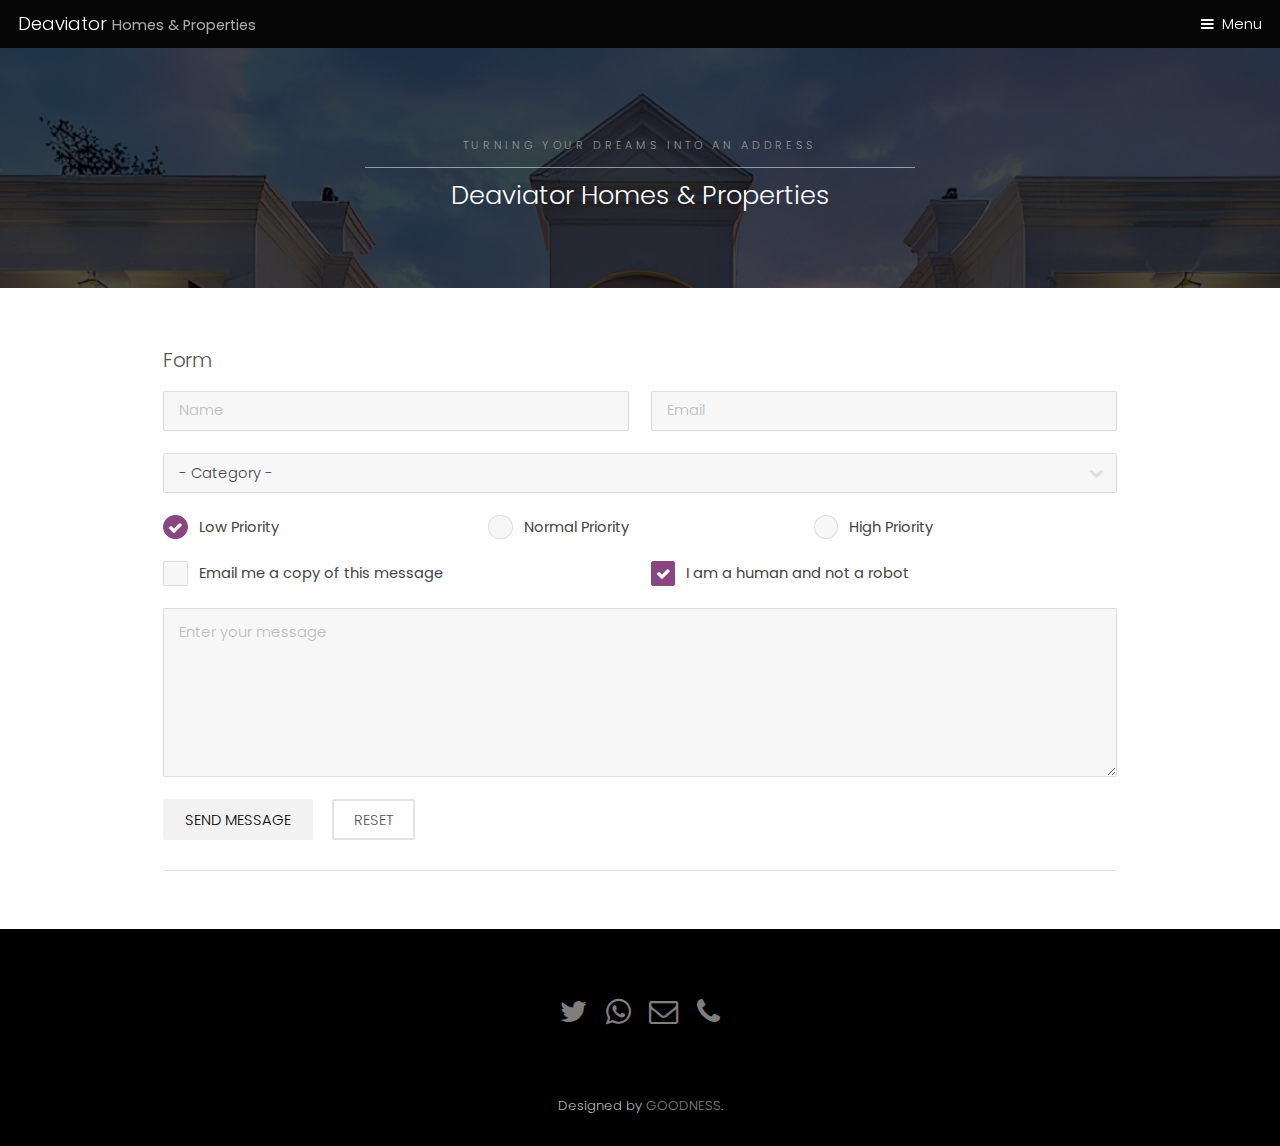
<file: deaviator/elements.html>
<!DOCTYPE HTML>
<html>
	<head>
		<title>Deaviator Homes & Properties</title>
		<meta charset="utf-8" />
		<meta name="viewport" content="width=device-width, initial-scale=1" />
		<link rel="stylesheet" href="assets/css/main.css" />
		<link rel="shortcut icon" href="images/deaviators logo-modified.png" type="image/x-icon">
	</head>
	<body class="subpage">

		<!-- Header -->
			<header id="header">
				<div class="logo"><a href="index.html">Deaviator <span>Homes & Properties</span></a></div>
				<a href="#menu">Menu</a>
			</header>

		<!-- Nav -->
			<nav id="menu">
				<ul class="links">
					<li><a href="index.html">Home</a></li>
					<li><a href="generic.html">About Me</a></li>
					<li><a href="elements.html">Contact Me</a></li>
				</ul>
			</nav>

		<!-- One -->
			<section id="One" class="wrapper style3">
				<div class="inner">
					<header class="align-center">
						<p>turning your dreams into an address</p>
						<h2>Deaviator Homes & Properties</h2>
					</header>
				</div>
			</section>

		<!-- Main -->
			<div id="main" class="container">
							<!-- Form -->
								<h3>Form</h3>

								<form method="post" action="mailto:shamsavioniks@gmail.com">
									<div class="row uniform">
										<div class="6u 12u$(xsmall)">
											<input type="text" name="name" id="name" value="" placeholder="Name" />
										</div>
										<div class="6u$ 12u$(xsmall)">
											<input type="email" name="email" id="email" value="" placeholder="Email" />
										</div>
										<!-- Break -->
										<div class="12u$">
											<div class="select-wrapper">
												<select name="category" id="category">
													<option value="">- Category -</option>
													<option value="1">Manufacturing</option>
													<option value="1">Shipping</option>
													<option value="1">Administration</option>
													<option value="1">Human Resources</option>
												</select>
											</div>
										</div>
										<!-- Break -->
										<div class="4u 12u$(small)">
											<input type="radio" id="priority-low" name="priority" checked>
											<label for="priority-low">Low Priority</label>
										</div>
										<div class="4u 12u$(small)">
											<input type="radio" id="priority-normal" name="priority">
											<label for="priority-normal">Normal Priority</label>
										</div>
										<div class="4u$ 12u$(small)">
											<input type="radio" id="priority-high" name="priority">
											<label for="priority-high">High Priority</label>
										</div>
										<!-- Break -->
										<div class="6u 12u$(small)">
											<input type="checkbox" id="copy" name="copy">
											<label for="copy">Email me a copy of this message</label>
										</div>
										<div class="6u$ 12u$(small)">
											<input type="checkbox" id="human" name="human" checked>
											<label for="human">I am a human and not a robot</label>
										</div>
										<!-- Break -->
										<div class="12u$">
											<textarea name="message" id="message" placeholder="Enter your message" rows="6"></textarea>
										</div>
										<!-- Break -->
										<div class="12u$">
											<ul class="actions">
												<li><input type="submit" value="Send Message" /></li>
												<li><input type="reset" value="Reset" class="alt" /></li>
											</ul>
										</div>
									</div>
								</form>

								<hr />
						</div>
					</div>

			</div>

		<!-- Footer -->
			<footer id="footer">
				<div class="container">
					<ul class="icons">
						<li><a href="https://twitter.com/YShamsidee29644" class="icon fa-twitter"><span class="label">Twitter</span></a></li>
						<li><a href="https://wa.me/message/6EQKJNTXZ3FTF1" class="icon fa-whatsapp"><span class="label">WhatsApp</a></li>
						<li><a href="mailto:shamsavioniks@gmail.com" class="icon fa-envelope-o"><span class="label">Email</span></a></li>
						<li><a href="tel:+2348110640358" class="icon fa-phone"><span class="label">Phone</span></a></li>
					</ul>
				</div>
			</footer>

		<div class="copyright">
			Designed by <a href="mailto:goodnessjohn1412@gmail.com">GOODNESS</a>.
		</div>

		<!-- Scripts -->
			<script src="assets/js/jquery.min.js"></script>
			<script src="assets/js/jquery.scrollex.min.js"></script>
			<script src="assets/js/skel.min.js"></script>
			<script src="assets/js/util.js"></script>
			<script src="assets/js/main.js"></script>

	</body>
</html>
</file>
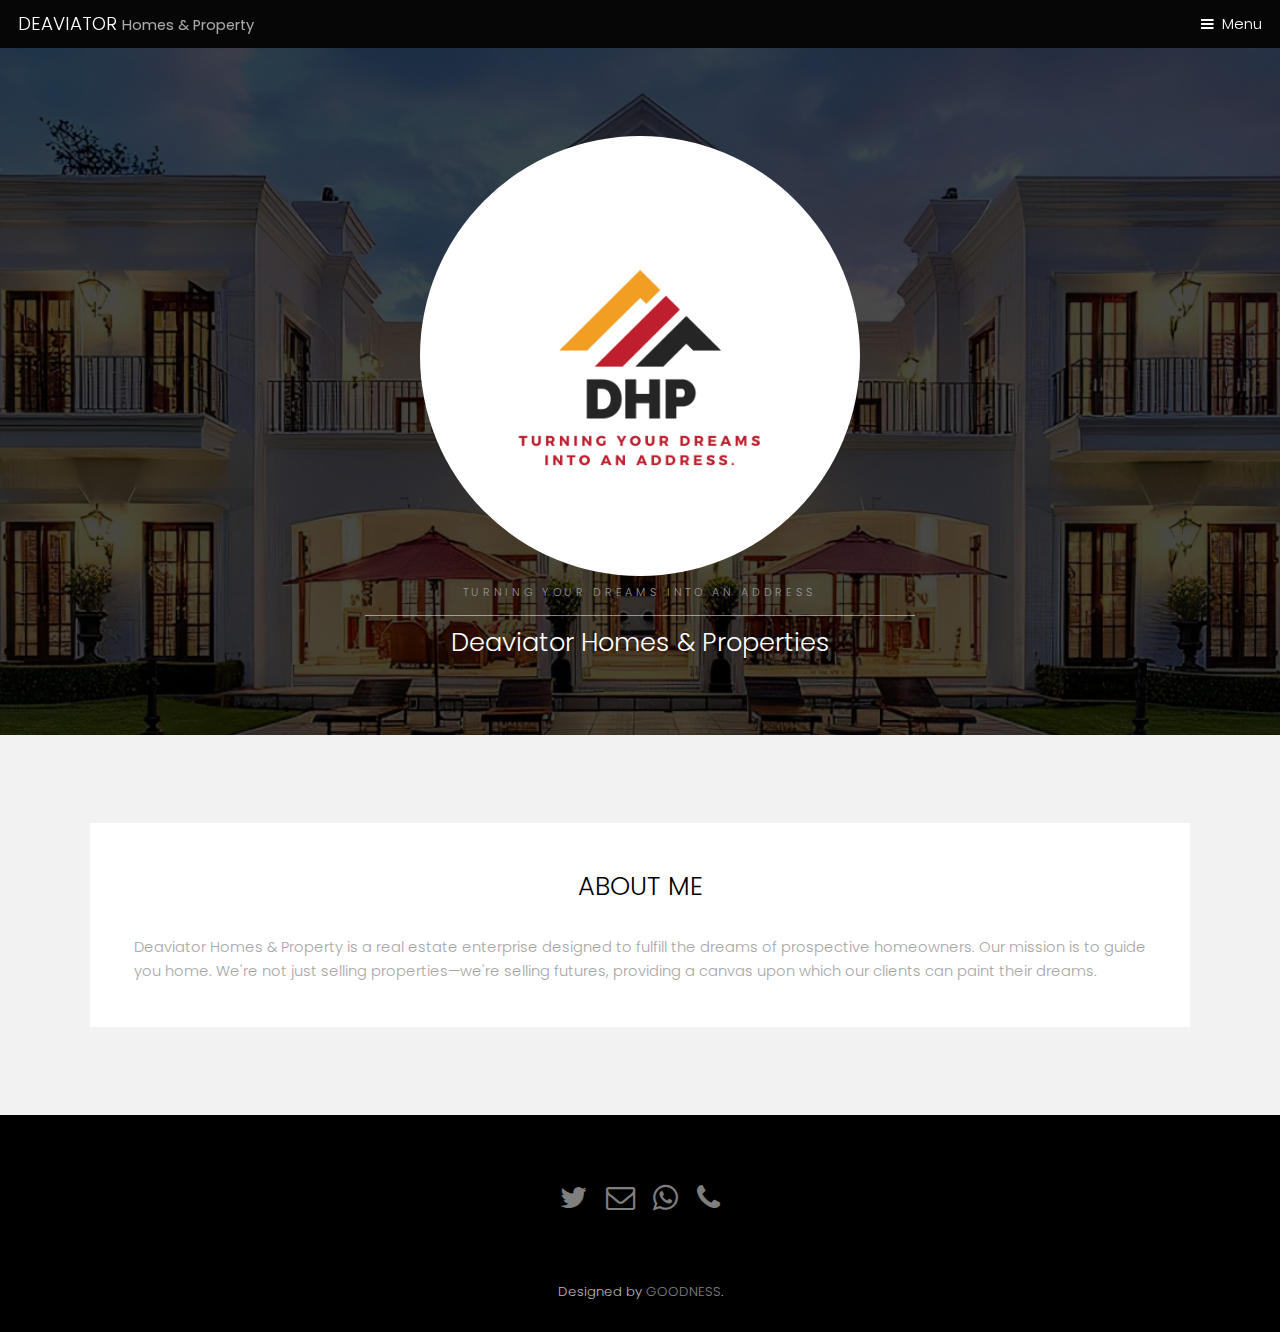
<file: deaviator/generic.html>
<!DOCTYPE HTML>
<html>
	<head>
		<title>Deaviator Homes & Properties</title>
		<meta charset="utf-8" />
		<meta name="viewport" content="width=device-width, initial-scale=1" />
		<link rel="stylesheet" href="assets/css/main.css" />
		<link rel="shortcut icon" href="images/deaviators logo-modified.png" type="image/x-icon">
	</head>
	<body class="subpage">

		<!-- Header -->
			<header id="header">
				<div class="logo"><a href="index.html">DEAVIATOR <span>Homes & Property</span></a></div>
				<a href="#menu">Menu</a>
			</header>

		<!-- Nav -->
			<nav id="menu">
				<ul class="links">
					<li><a href="index.html">Home</a></li>
					<li><a href="generic.html">About Me</a></li>
				    <li><a href="elements.html">Contact Me</a></li>
				</ul>
			</nav>

		<!-- One -->
			<section id="One" class="wrapper style3">
				<div class="inner">
					<header class="align-center">
						<img src="images/deaviators logo.png" style="width: 40%; border-radius: 50%;" alt="">
						<p>Turning your dreams into an address</p>
						<h2>Deaviator Homes & Properties</h2>
					</header>
				</div>
			</section>

		<!-- Two -->
			<section id="two" class="wrapper style2">
				<div class="inner">
					<div class="box">
						<div class="content">
							<header class="align-center">
							
								<h2>ABOUT ME</h2>
							</header>
							<p>Deaviator Homes & Property is a real estate enterprise designed to fulfill the dreams of prospective homeowners. Our mission is to guide you home. We're not just selling properties—we're selling futures, providing a canvas upon which our clients can paint their dreams.</p>
						</div>
					</div>
				</div>
			</section>

		<!-- Footer -->
			<footer id="footer">
				<div class="container">
					<ul class="icons">
						<li><a href="https://twitter.com/YShamsidee29644" class="icon fa-twitter"><span class="label">Twitter</span></a></li>
						<li><a href="mailto:shamsavioniks@gmail.com" class="icon fa-envelope-o"><span class="label">Email</span></a></li>
						<li><a href="https://wa.me/message/6EQKJNTXZ3FTF1" class="icon fa-whatsapp"><span class="label">WhatsApp</span></a></li>
					<li><a href="tel:+2348110640358" class="icon fa-phone"><span class="label">Phone</span></a></li>
					</ul>
				</div>
			</footer>

		<div class="copyright">
			Designed by <a href="mailto:goodnessjohn1412@gmail.com">GOODNESS</a>.
		</div>

		<!-- Scripts -->
			<script src="assets/js/jquery.min.js"></script>
			<script src="assets/js/jquery.scrollex.min.js"></script>
			<script src="assets/js/skel.min.js"></script>
			<script src="assets/js/util.js"></script>
			<script src="assets/js/main.js"></script>

	</body>
</html>
</file>
<file: deaviator/assets/css/main.css>
@charset "UTF-8";
@import url(font-awesome.min.css);
@import url("https://fonts.googleapis.com/css?family=Poppins:300,400,500,600,700");

/* Reset */

	html, body, div, span, applet, object, iframe, h1, h2, h3, h4, h5, h6, p, blockquote, pre, a, abbr, acronym, address, big, cite, code, del, dfn, em, img, ins, kbd, q, s, samp, small, strike, strong, sub, sup, tt, var, b, u, i, center, dl, dt, dd, ol, ul, li, fieldset, form, label, legend, table, caption, tbody, tfoot, thead, tr, th, td, article, aside, canvas, details, embed, figure, figcaption, footer, header, hgroup, menu, nav, output, ruby, section, summary, time, mark, audio, video {
		margin: 0;
		padding: 0;
		border: 0;
		font-size: 100%;
		font: inherit;
		vertical-align: baseline;
	}

	article, aside, details, figcaption, figure, footer, header, hgroup, menu, nav, section {
		display: block;
	}

	body {
		line-height: 1;
	}

	ol, ul {
		list-style: none;
	}

	blockquote, q {
		quotes: none;
	}

	blockquote:before, blockquote:after, q:before, q:after {
		content: '';
		content: none;
	}

	table {
		border-collapse: collapse;
		border-spacing: 0;
	}

	body {
		-webkit-text-size-adjust: none;
	}

/* Box Model */

	*, *:before, *:after {
		-moz-box-sizing: border-box;
		-webkit-box-sizing: border-box;
		box-sizing: border-box;
	}

/* Containers */

	.container {
		margin-left: auto;
		margin-right: auto;
	}

	.container.\31 25\25 {
		width: 100%;
		max-width: 100rem;
		min-width: 80rem;
	}

	.container.\37 5\25 {
		width: 60rem;
	}

	.container.\35 0\25 {
		width: 40rem;
	}

	.container.\32 5\25 {
		width: 20rem;
	}

	.container {
		width: 80rem;
	}

	@media screen and (max-width: 1680px) {

		.container.\31 25\25 {
			width: 100%;
			max-width: 100rem;
			min-width: 80rem;
		}

		.container.\37 5\25 {
			width: 60rem;
		}

		.container.\35 0\25 {
			width: 40rem;
		}

		.container.\32 5\25 {
			width: 20rem;
		}

		.container {
			width: 80rem;
		}

	}

	@media screen and (max-width: 1280px) {

		.container.\31 25\25 {
			width: 100%;
			max-width: 81.25rem;
			min-width: 65rem;
		}

		.container.\37 5\25 {
			width: 48.75rem;
		}

		.container.\35 0\25 {
			width: 32.5rem;
		}

		.container.\32 5\25 {
			width: 16.25rem;
		}

		.container {
			width: 65rem;
		}

	}

	@media screen and (max-width: 980px) {

		.container.\31 25\25 {
			width: 100%;
			max-width: 112.5%;
			min-width: 90%;
		}

		.container.\37 5\25 {
			width: 67.5%;
		}

		.container.\35 0\25 {
			width: 45%;
		}

		.container.\32 5\25 {
			width: 22.5%;
		}

		.container {
			width: 90%;
		}

	}

	@media screen and (max-width: 736px) {

		.container.\31 25\25 {
			width: 100%;
			max-width: 112.5%;
			min-width: 90%;
		}

		.container.\37 5\25 {
			width: 67.5%;
		}

		.container.\35 0\25 {
			width: 45%;
		}

		.container.\32 5\25 {
			width: 22.5%;
		}

		.container {
			width: 90% !important;
		}

	}

	@media screen and (max-width: 480px) {

		.container.\31 25\25 {
			width: 100%;
			max-width: 112.5%;
			min-width: 90%;
		}

		.container.\37 5\25 {
			width: 67.5%;
		}

		.container.\35 0\25 {
			width: 45%;
		}

		.container.\32 5\25 {
			width: 22.5%;
		}

		.container {
			width: 90% !important;
		}

	}

/* Grid */

	.row {
		border-bottom: solid 1px transparent;
		-moz-box-sizing: border-box;
		-webkit-box-sizing: border-box;
		box-sizing: border-box;
	}

	.row > * {
		float: left;
		-moz-box-sizing: border-box;
		-webkit-box-sizing: border-box;
		box-sizing: border-box;
	}

	.row:after, .row:before {
		content: '';
		display: block;
		clear: both;
		height: 0;
	}

	.row.uniform > * > :first-child {
		margin-top: 0;
	}

	.row.uniform > * > :last-child {
		margin-bottom: 0;
	}

	.row.\30 \25 > * {
		padding: 0 0 0 0rem;
	}

	.row.\30 \25 {
		margin: 0 0 -1px 0rem;
	}

	.row.uniform.\30 \25 > * {
		padding: 0rem 0 0 0rem;
	}

	.row.uniform.\30 \25 {
		margin: 0rem 0 -1px 0rem;
	}

	.row > * {
		padding: 0 0 0 2rem;
	}

	.row {
		margin: 0 0 -1px -2rem;
	}

	.row.uniform > * {
		padding: 2rem 0 0 2rem;
	}

	.row.uniform {
		margin: -2rem 0 -1px -2rem;
	}

	.row.\32 00\25 > * {
		padding: 0 0 0 4rem;
	}

	.row.\32 00\25 {
		margin: 0 0 -1px -4rem;
	}

	.row.uniform.\32 00\25 > * {
		padding: 4rem 0 0 4rem;
	}

	.row.uniform.\32 00\25 {
		margin: -4rem 0 -1px -4rem;
	}

	.row.\31 50\25 > * {
		padding: 0 0 0 3rem;
	}

	.row.\31 50\25 {
		margin: 0 0 -1px -3rem;
	}

	.row.uniform.\31 50\25 > * {
		padding: 3rem 0 0 3rem;
	}

	.row.uniform.\31 50\25 {
		margin: -3rem 0 -1px -3rem;
	}

	.row.\35 0\25 > * {
		padding: 0 0 0 1rem;
	}

	.row.\35 0\25 {
		margin: 0 0 -1px -1rem;
	}

	.row.uniform.\35 0\25 > * {
		padding: 1rem 0 0 1rem;
	}

	.row.uniform.\35 0\25 {
		margin: -1rem 0 -1px -1rem;
	}

	.row.\32 5\25 > * {
		padding: 0 0 0 0.5rem;
	}

	.row.\32 5\25 {
		margin: 0 0 -1px -0.5rem;
	}

	.row.uniform.\32 5\25 > * {
		padding: 0.5rem 0 0 0.5rem;
	}

	.row.uniform.\32 5\25 {
		margin: -0.5rem 0 -1px -0.5rem;
	}

	.\31 2u, .\31 2u\24 {
		width: 100%;
		clear: none;
		margin-left: 0;
	}

	.\31 1u, .\31 1u\24 {
		width: 91.6666666667%;
		clear: none;
		margin-left: 0;
	}

	.\31 0u, .\31 0u\24 {
		width: 83.3333333333%;
		clear: none;
		margin-left: 0;
	}

	.\39 u, .\39 u\24 {
		width: 75%;
		clear: none;
		margin-left: 0;
	}

	.\38 u, .\38 u\24 {
		width: 66.6666666667%;
		clear: none;
		margin-left: 0;
	}

	.\37 u, .\37 u\24 {
		width: 58.3333333333%;
		clear: none;
		margin-left: 0;
	}

	.\36 u, .\36 u\24 {
		width: 50%;
		clear: none;
		margin-left: 0;
	}

	.\35 u, .\35 u\24 {
		width: 41.6666666667%;
		clear: none;
		margin-left: 0;
	}

	.\34 u, .\34 u\24 {
		width: 33.3333333333%;
		clear: none;
		margin-left: 0;
	}

	.\33 u, .\33 u\24 {
		width: 25%;
		clear: none;
		margin-left: 0;
	}

	.\32 u, .\32 u\24 {
		width: 16.6666666667%;
		clear: none;
		margin-left: 0;
	}

	.\31 u, .\31 u\24 {
		width: 8.3333333333%;
		clear: none;
		margin-left: 0;
	}

	.\31 2u\24 + *,
	.\31 1u\24 + *,
	.\31 0u\24 + *,
	.\39 u\24 + *,
	.\38 u\24 + *,
	.\37 u\24 + *,
	.\36 u\24 + *,
	.\35 u\24 + *,
	.\34 u\24 + *,
	.\33 u\24 + *,
	.\32 u\24 + *,
	.\31 u\24 + * {
		clear: left;
	}

	.\-11u {
		margin-left: 91.66667%;
	}

	.\-10u {
		margin-left: 83.33333%;
	}

	.\-9u {
		margin-left: 75%;
	}

	.\-8u {
		margin-left: 66.66667%;
	}

	.\-7u {
		margin-left: 58.33333%;
	}

	.\-6u {
		margin-left: 50%;
	}

	.\-5u {
		margin-left: 41.66667%;
	}

	.\-4u {
		margin-left: 33.33333%;
	}

	.\-3u {
		margin-left: 25%;
	}

	.\-2u {
		margin-left: 16.66667%;
	}

	.\-1u {
		margin-left: 8.33333%;
	}

	@media screen and (max-width: 1680px) {

		.row > * {
			padding: 0 0 0 2rem;
		}

		.row {
			margin: 0 0 -1px -2rem;
		}

		.row.uniform > * {
			padding: 2rem 0 0 2rem;
		}

		.row.uniform {
			margin: -2rem 0 -1px -2rem;
		}

		.row.\32 00\25 > * {
			padding: 0 0 0 4rem;
		}

		.row.\32 00\25 {
			margin: 0 0 -1px -4rem;
		}

		.row.uniform.\32 00\25 > * {
			padding: 4rem 0 0 4rem;
		}

		.row.uniform.\32 00\25 {
			margin: -4rem 0 -1px -4rem;
		}

		.row.\31 50\25 > * {
			padding: 0 0 0 3rem;
		}

		.row.\31 50\25 {
			margin: 0 0 -1px -3rem;
		}

		.row.uniform.\31 50\25 > * {
			padding: 3rem 0 0 3rem;
		}

		.row.uniform.\31 50\25 {
			margin: -3rem 0 -1px -3rem;
		}

		.row.\35 0\25 > * {
			padding: 0 0 0 1rem;
		}

		.row.\35 0\25 {
			margin: 0 0 -1px -1rem;
		}

		.row.uniform.\35 0\25 > * {
			padding: 1rem 0 0 1rem;
		}

		.row.uniform.\35 0\25 {
			margin: -1rem 0 -1px -1rem;
		}

		.row.\32 5\25 > * {
			padding: 0 0 0 0.5rem;
		}

		.row.\32 5\25 {
			margin: 0 0 -1px -0.5rem;
		}

		.row.uniform.\32 5\25 > * {
			padding: 0.5rem 0 0 0.5rem;
		}

		.row.uniform.\32 5\25 {
			margin: -0.5rem 0 -1px -0.5rem;
		}

		.\31 2u\28xlarge\29, .\31 2u\24\28xlarge\29 {
			width: 100%;
			clear: none;
			margin-left: 0;
		}

		.\31 1u\28xlarge\29, .\31 1u\24\28xlarge\29 {
			width: 91.6666666667%;
			clear: none;
			margin-left: 0;
		}

		.\31 0u\28xlarge\29, .\31 0u\24\28xlarge\29 {
			width: 83.3333333333%;
			clear: none;
			margin-left: 0;
		}

		.\39 u\28xlarge\29, .\39 u\24\28xlarge\29 {
			width: 75%;
			clear: none;
			margin-left: 0;
		}

		.\38 u\28xlarge\29, .\38 u\24\28xlarge\29 {
			width: 66.6666666667%;
			clear: none;
			margin-left: 0;
		}

		.\37 u\28xlarge\29, .\37 u\24\28xlarge\29 {
			width: 58.3333333333%;
			clear: none;
			margin-left: 0;
		}

		.\36 u\28xlarge\29, .\36 u\24\28xlarge\29 {
			width: 50%;
			clear: none;
			margin-left: 0;
		}

		.\35 u\28xlarge\29, .\35 u\24\28xlarge\29 {
			width: 41.6666666667%;
			clear: none;
			margin-left: 0;
		}

		.\34 u\28xlarge\29, .\34 u\24\28xlarge\29 {
			width: 33.3333333333%;
			clear: none;
			margin-left: 0;
		}

		.\33 u\28xlarge\29, .\33 u\24\28xlarge\29 {
			width: 25%;
			clear: none;
			margin-left: 0;
		}

		.\32 u\28xlarge\29, .\32 u\24\28xlarge\29 {
			width: 16.6666666667%;
			clear: none;
			margin-left: 0;
		}

		.\31 u\28xlarge\29, .\31 u\24\28xlarge\29 {
			width: 8.3333333333%;
			clear: none;
			margin-left: 0;
		}

		.\31 2u\24\28xlarge\29 + *,
		.\31 1u\24\28xlarge\29 + *,
		.\31 0u\24\28xlarge\29 + *,
		.\39 u\24\28xlarge\29 + *,
		.\38 u\24\28xlarge\29 + *,
		.\37 u\24\28xlarge\29 + *,
		.\36 u\24\28xlarge\29 + *,
		.\35 u\24\28xlarge\29 + *,
		.\34 u\24\28xlarge\29 + *,
		.\33 u\24\28xlarge\29 + *,
		.\32 u\24\28xlarge\29 + *,
		.\31 u\24\28xlarge\29 + * {
			clear: left;
		}

		.\-11u\28xlarge\29 {
			margin-left: 91.66667%;
		}

		.\-10u\28xlarge\29 {
			margin-left: 83.33333%;
		}

		.\-9u\28xlarge\29 {
			margin-left: 75%;
		}

		.\-8u\28xlarge\29 {
			margin-left: 66.66667%;
		}

		.\-7u\28xlarge\29 {
			margin-left: 58.33333%;
		}

		.\-6u\28xlarge\29 {
			margin-left: 50%;
		}

		.\-5u\28xlarge\29 {
			margin-left: 41.66667%;
		}

		.\-4u\28xlarge\29 {
			margin-left: 33.33333%;
		}

		.\-3u\28xlarge\29 {
			margin-left: 25%;
		}

		.\-2u\28xlarge\29 {
			margin-left: 16.66667%;
		}

		.\-1u\28xlarge\29 {
			margin-left: 8.33333%;
		}

	}

	@media screen and (max-width: 1280px) {

		.row > * {
			padding: 0 0 0 1.5rem;
		}

		.row {
			margin: 0 0 -1px -1.5rem;
		}

		.row.uniform > * {
			padding: 1.5rem 0 0 1.5rem;
		}

		.row.uniform {
			margin: -1.5rem 0 -1px -1.5rem;
		}

		.row.\32 00\25 > * {
			padding: 0 0 0 3rem;
		}

		.row.\32 00\25 {
			margin: 0 0 -1px -3rem;
		}

		.row.uniform.\32 00\25 > * {
			padding: 3rem 0 0 3rem;
		}

		.row.uniform.\32 00\25 {
			margin: -3rem 0 -1px -3rem;
		}

		.row.\31 50\25 > * {
			padding: 0 0 0 2.25rem;
		}

		.row.\31 50\25 {
			margin: 0 0 -1px -2.25rem;
		}

		.row.uniform.\31 50\25 > * {
			padding: 2.25rem 0 0 2.25rem;
		}

		.row.uniform.\31 50\25 {
			margin: -2.25rem 0 -1px -2.25rem;
		}

		.row.\35 0\25 > * {
			padding: 0 0 0 0.75rem;
		}

		.row.\35 0\25 {
			margin: 0 0 -1px -0.75rem;
		}

		.row.uniform.\35 0\25 > * {
			padding: 0.75rem 0 0 0.75rem;
		}

		.row.uniform.\35 0\25 {
			margin: -0.75rem 0 -1px -0.75rem;
		}

		.row.\32 5\25 > * {
			padding: 0 0 0 0.375rem;
		}

		.row.\32 5\25 {
			margin: 0 0 -1px -0.375rem;
		}

		.row.uniform.\32 5\25 > * {
			padding: 0.375rem 0 0 0.375rem;
		}

		.row.uniform.\32 5\25 {
			margin: -0.375rem 0 -1px -0.375rem;
		}

		.\31 2u\28large\29, .\31 2u\24\28large\29 {
			width: 100%;
			clear: none;
			margin-left: 0;
		}

		.\31 1u\28large\29, .\31 1u\24\28large\29 {
			width: 91.6666666667%;
			clear: none;
			margin-left: 0;
		}

		.\31 0u\28large\29, .\31 0u\24\28large\29 {
			width: 83.3333333333%;
			clear: none;
			margin-left: 0;
		}

		.\39 u\28large\29, .\39 u\24\28large\29 {
			width: 75%;
			clear: none;
			margin-left: 0;
		}

		.\38 u\28large\29, .\38 u\24\28large\29 {
			width: 66.6666666667%;
			clear: none;
			margin-left: 0;
		}

		.\37 u\28large\29, .\37 u\24\28large\29 {
			width: 58.3333333333%;
			clear: none;
			margin-left: 0;
		}

		.\36 u\28large\29, .\36 u\24\28large\29 {
			width: 50%;
			clear: none;
			margin-left: 0;
		}

		.\35 u\28large\29, .\35 u\24\28large\29 {
			width: 41.6666666667%;
			clear: none;
			margin-left: 0;
		}

		.\34 u\28large\29, .\34 u\24\28large\29 {
			width: 33.3333333333%;
			clear: none;
			margin-left: 0;
		}

		.\33 u\28large\29, .\33 u\24\28large\29 {
			width: 25%;
			clear: none;
			margin-left: 0;
		}

		.\32 u\28large\29, .\32 u\24\28large\29 {
			width: 16.6666666667%;
			clear: none;
			margin-left: 0;
		}

		.\31 u\28large\29, .\31 u\24\28large\29 {
			width: 8.3333333333%;
			clear: none;
			margin-left: 0;
		}

		.\31 2u\24\28large\29 + *,
		.\31 1u\24\28large\29 + *,
		.\31 0u\24\28large\29 + *,
		.\39 u\24\28large\29 + *,
		.\38 u\24\28large\29 + *,
		.\37 u\24\28large\29 + *,
		.\36 u\24\28large\29 + *,
		.\35 u\24\28large\29 + *,
		.\34 u\24\28large\29 + *,
		.\33 u\24\28large\29 + *,
		.\32 u\24\28large\29 + *,
		.\31 u\24\28large\29 + * {
			clear: left;
		}

		.\-11u\28large\29 {
			margin-left: 91.66667%;
		}

		.\-10u\28large\29 {
			margin-left: 83.33333%;
		}

		.\-9u\28large\29 {
			margin-left: 75%;
		}

		.\-8u\28large\29 {
			margin-left: 66.66667%;
		}

		.\-7u\28large\29 {
			margin-left: 58.33333%;
		}

		.\-6u\28large\29 {
			margin-left: 50%;
		}

		.\-5u\28large\29 {
			margin-left: 41.66667%;
		}

		.\-4u\28large\29 {
			margin-left: 33.33333%;
		}

		.\-3u\28large\29 {
			margin-left: 25%;
		}

		.\-2u\28large\29 {
			margin-left: 16.66667%;
		}

		.\-1u\28large\29 {
			margin-left: 8.33333%;
		}

	}

	@media screen and (max-width: 980px) {

		.row > * {
			padding: 0 0 0 1.5rem;
		}

		.row {
			margin: 0 0 -1px -1.5rem;
		}

		.row.uniform > * {
			padding: 1.5rem 0 0 1.5rem;
		}

		.row.uniform {
			margin: -1.5rem 0 -1px -1.5rem;
		}

		.row.\32 00\25 > * {
			padding: 0 0 0 3rem;
		}

		.row.\32 00\25 {
			margin: 0 0 -1px -3rem;
		}

		.row.uniform.\32 00\25 > * {
			padding: 3rem 0 0 3rem;
		}

		.row.uniform.\32 00\25 {
			margin: -3rem 0 -1px -3rem;
		}

		.row.\31 50\25 > * {
			padding: 0 0 0 2.25rem;
		}

		.row.\31 50\25 {
			margin: 0 0 -1px -2.25rem;
		}

		.row.uniform.\31 50\25 > * {
			padding: 2.25rem 0 0 2.25rem;
		}

		.row.uniform.\31 50\25 {
			margin: -2.25rem 0 -1px -2.25rem;
		}

		.row.\35 0\25 > * {
			padding: 0 0 0 0.75rem;
		}

		.row.\35 0\25 {
			margin: 0 0 -1px -0.75rem;
		}

		.row.uniform.\35 0\25 > * {
			padding: 0.75rem 0 0 0.75rem;
		}

		.row.uniform.\35 0\25 {
			margin: -0.75rem 0 -1px -0.75rem;
		}

		.row.\32 5\25 > * {
			padding: 0 0 0 0.375rem;
		}

		.row.\32 5\25 {
			margin: 0 0 -1px -0.375rem;
		}

		.row.uniform.\32 5\25 > * {
			padding: 0.375rem 0 0 0.375rem;
		}

		.row.uniform.\32 5\25 {
			margin: -0.375rem 0 -1px -0.375rem;
		}

		.\31 2u\28medium\29, .\31 2u\24\28medium\29 {
			width: 100%;
			clear: none;
			margin-left: 0;
		}

		.\31 1u\28medium\29, .\31 1u\24\28medium\29 {
			width: 91.6666666667%;
			clear: none;
			margin-left: 0;
		}

		.\31 0u\28medium\29, .\31 0u\24\28medium\29 {
			width: 83.3333333333%;
			clear: none;
			margin-left: 0;
		}

		.\39 u\28medium\29, .\39 u\24\28medium\29 {
			width: 75%;
			clear: none;
			margin-left: 0;
		}

		.\38 u\28medium\29, .\38 u\24\28medium\29 {
			width: 66.6666666667%;
			clear: none;
			margin-left: 0;
		}

		.\37 u\28medium\29, .\37 u\24\28medium\29 {
			width: 58.3333333333%;
			clear: none;
			margin-left: 0;
		}

		.\36 u\28medium\29, .\36 u\24\28medium\29 {
			width: 50%;
			clear: none;
			margin-left: 0;
		}

		.\35 u\28medium\29, .\35 u\24\28medium\29 {
			width: 41.6666666667%;
			clear: none;
			margin-left: 0;
		}

		.\34 u\28medium\29, .\34 u\24\28medium\29 {
			width: 33.3333333333%;
			clear: none;
			margin-left: 0;
		}

		.\33 u\28medium\29, .\33 u\24\28medium\29 {
			width: 25%;
			clear: none;
			margin-left: 0;
		}

		.\32 u\28medium\29, .\32 u\24\28medium\29 {
			width: 16.6666666667%;
			clear: none;
			margin-left: 0;
		}

		.\31 u\28medium\29, .\31 u\24\28medium\29 {
			width: 8.3333333333%;
			clear: none;
			margin-left: 0;
		}

		.\31 2u\24\28medium\29 + *,
		.\31 1u\24\28medium\29 + *,
		.\31 0u\24\28medium\29 + *,
		.\39 u\24\28medium\29 + *,
		.\38 u\24\28medium\29 + *,
		.\37 u\24\28medium\29 + *,
		.\36 u\24\28medium\29 + *,
		.\35 u\24\28medium\29 + *,
		.\34 u\24\28medium\29 + *,
		.\33 u\24\28medium\29 + *,
		.\32 u\24\28medium\29 + *,
		.\31 u\24\28medium\29 + * {
			clear: left;
		}

		.\-11u\28medium\29 {
			margin-left: 91.66667%;
		}

		.\-10u\28medium\29 {
			margin-left: 83.33333%;
		}

		.\-9u\28medium\29 {
			margin-left: 75%;
		}

		.\-8u\28medium\29 {
			margin-left: 66.66667%;
		}

		.\-7u\28medium\29 {
			margin-left: 58.33333%;
		}

		.\-6u\28medium\29 {
			margin-left: 50%;
		}

		.\-5u\28medium\29 {
			margin-left: 41.66667%;
		}

		.\-4u\28medium\29 {
			margin-left: 33.33333%;
		}

		.\-3u\28medium\29 {
			margin-left: 25%;
		}

		.\-2u\28medium\29 {
			margin-left: 16.66667%;
		}

		.\-1u\28medium\29 {
			margin-left: 8.33333%;
		}

	}

	@media screen and (max-width: 736px) {

		.row > * {
			padding: 0 0 0 1.25rem;
		}

		.row {
			margin: 0 0 -1px -1.25rem;
		}

		.row.uniform > * {
			padding: 1.25rem 0 0 1.25rem;
		}

		.row.uniform {
			margin: -1.25rem 0 -1px -1.25rem;
		}

		.row.\32 00\25 > * {
			padding: 0 0 0 2.5rem;
		}

		.row.\32 00\25 {
			margin: 0 0 -1px -2.5rem;
		}

		.row.uniform.\32 00\25 > * {
			padding: 2.5rem 0 0 2.5rem;
		}

		.row.uniform.\32 00\25 {
			margin: -2.5rem 0 -1px -2.5rem;
		}

		.row.\31 50\25 > * {
			padding: 0 0 0 1.875rem;
		}

		.row.\31 50\25 {
			margin: 0 0 -1px -1.875rem;
		}

		.row.uniform.\31 50\25 > * {
			padding: 1.875rem 0 0 1.875rem;
		}

		.row.uniform.\31 50\25 {
			margin: -1.875rem 0 -1px -1.875rem;
		}

		.row.\35 0\25 > * {
			padding: 0 0 0 0.625rem;
		}

		.row.\35 0\25 {
			margin: 0 0 -1px -0.625rem;
		}

		.row.uniform.\35 0\25 > * {
			padding: 0.625rem 0 0 0.625rem;
		}

		.row.uniform.\35 0\25 {
			margin: -0.625rem 0 -1px -0.625rem;
		}

		.row.\32 5\25 > * {
			padding: 0 0 0 0.3125rem;
		}

		.row.\32 5\25 {
			margin: 0 0 -1px -0.3125rem;
		}

		.row.uniform.\32 5\25 > * {
			padding: 0.3125rem 0 0 0.3125rem;
		}

		.row.uniform.\32 5\25 {
			margin: -0.3125rem 0 -1px -0.3125rem;
		}

		.\31 2u\28small\29, .\31 2u\24\28small\29 {
			width: 100%;
			clear: none;
			margin-left: 0;
		}

		.\31 1u\28small\29, .\31 1u\24\28small\29 {
			width: 91.6666666667%;
			clear: none;
			margin-left: 0;
		}

		.\31 0u\28small\29, .\31 0u\24\28small\29 {
			width: 83.3333333333%;
			clear: none;
			margin-left: 0;
		}

		.\39 u\28small\29, .\39 u\24\28small\29 {
			width: 75%;
			clear: none;
			margin-left: 0;
		}

		.\38 u\28small\29, .\38 u\24\28small\29 {
			width: 66.6666666667%;
			clear: none;
			margin-left: 0;
		}

		.\37 u\28small\29, .\37 u\24\28small\29 {
			width: 58.3333333333%;
			clear: none;
			margin-left: 0;
		}

		.\36 u\28small\29, .\36 u\24\28small\29 {
			width: 50%;
			clear: none;
			margin-left: 0;
		}

		.\35 u\28small\29, .\35 u\24\28small\29 {
			width: 41.6666666667%;
			clear: none;
			margin-left: 0;
		}

		.\34 u\28small\29, .\34 u\24\28small\29 {
			width: 33.3333333333%;
			clear: none;
			margin-left: 0;
		}

		.\33 u\28small\29, .\33 u\24\28small\29 {
			width: 25%;
			clear: none;
			margin-left: 0;
		}

		.\32 u\28small\29, .\32 u\24\28small\29 {
			width: 16.6666666667%;
			clear: none;
			margin-left: 0;
		}

		.\31 u\28small\29, .\31 u\24\28small\29 {
			width: 8.3333333333%;
			clear: none;
			margin-left: 0;
		}

		.\31 2u\24\28small\29 + *,
		.\31 1u\24\28small\29 + *,
		.\31 0u\24\28small\29 + *,
		.\39 u\24\28small\29 + *,
		.\38 u\24\28small\29 + *,
		.\37 u\24\28small\29 + *,
		.\36 u\24\28small\29 + *,
		.\35 u\24\28small\29 + *,
		.\34 u\24\28small\29 + *,
		.\33 u\24\28small\29 + *,
		.\32 u\24\28small\29 + *,
		.\31 u\24\28small\29 + * {
			clear: left;
		}

		.\-11u\28small\29 {
			margin-left: 91.66667%;
		}

		.\-10u\28small\29 {
			margin-left: 83.33333%;
		}

		.\-9u\28small\29 {
			margin-left: 75%;
		}

		.\-8u\28small\29 {
			margin-left: 66.66667%;
		}

		.\-7u\28small\29 {
			margin-left: 58.33333%;
		}

		.\-6u\28small\29 {
			margin-left: 50%;
		}

		.\-5u\28small\29 {
			margin-left: 41.66667%;
		}

		.\-4u\28small\29 {
			margin-left: 33.33333%;
		}

		.\-3u\28small\29 {
			margin-left: 25%;
		}

		.\-2u\28small\29 {
			margin-left: 16.66667%;
		}

		.\-1u\28small\29 {
			margin-left: 8.33333%;
		}

	}

	@media screen and (max-width: 480px) {

		.row > * {
			padding: 0 0 0 1.25rem;
		}

		.row {
			margin: 0 0 -1px -1.25rem;
		}

		.row.uniform > * {
			padding: 1.25rem 0 0 1.25rem;
		}

		.row.uniform {
			margin: -1.25rem 0 -1px -1.25rem;
		}

		.row.\32 00\25 > * {
			padding: 0 0 0 2.5rem;
		}

		.row.\32 00\25 {
			margin: 0 0 -1px -2.5rem;
		}

		.row.uniform.\32 00\25 > * {
			padding: 2.5rem 0 0 2.5rem;
		}

		.row.uniform.\32 00\25 {
			margin: -2.5rem 0 -1px -2.5rem;
		}

		.row.\31 50\25 > * {
			padding: 0 0 0 1.875rem;
		}

		.row.\31 50\25 {
			margin: 0 0 -1px -1.875rem;
		}

		.row.uniform.\31 50\25 > * {
			padding: 1.875rem 0 0 1.875rem;
		}

		.row.uniform.\31 50\25 {
			margin: -1.875rem 0 -1px -1.875rem;
		}

		.row.\35 0\25 > * {
			padding: 0 0 0 0.625rem;
		}

		.row.\35 0\25 {
			margin: 0 0 -1px -0.625rem;
		}

		.row.uniform.\35 0\25 > * {
			padding: 0.625rem 0 0 0.625rem;
		}

		.row.uniform.\35 0\25 {
			margin: -0.625rem 0 -1px -0.625rem;
		}

		.row.\32 5\25 > * {
			padding: 0 0 0 0.3125rem;
		}

		.row.\32 5\25 {
			margin: 0 0 -1px -0.3125rem;
		}

		.row.uniform.\32 5\25 > * {
			padding: 0.3125rem 0 0 0.3125rem;
		}

		.row.uniform.\32 5\25 {
			margin: -0.3125rem 0 -1px -0.3125rem;
		}

		.\31 2u\28xsmall\29, .\31 2u\24\28xsmall\29 {
			width: 100%;
			clear: none;
			margin-left: 0;
		}

		.\31 1u\28xsmall\29, .\31 1u\24\28xsmall\29 {
			width: 91.6666666667%;
			clear: none;
			margin-left: 0;
		}

		.\31 0u\28xsmall\29, .\31 0u\24\28xsmall\29 {
			width: 83.3333333333%;
			clear: none;
			margin-left: 0;
		}

		.\39 u\28xsmall\29, .\39 u\24\28xsmall\29 {
			width: 75%;
			clear: none;
			margin-left: 0;
		}

		.\38 u\28xsmall\29, .\38 u\24\28xsmall\29 {
			width: 66.6666666667%;
			clear: none;
			margin-left: 0;
		}

		.\37 u\28xsmall\29, .\37 u\24\28xsmall\29 {
			width: 58.3333333333%;
			clear: none;
			margin-left: 0;
		}

		.\36 u\28xsmall\29, .\36 u\24\28xsmall\29 {
			width: 50%;
			clear: none;
			margin-left: 0;
		}

		.\35 u\28xsmall\29, .\35 u\24\28xsmall\29 {
			width: 41.6666666667%;
			clear: none;
			margin-left: 0;
		}

		.\34 u\28xsmall\29, .\34 u\24\28xsmall\29 {
			width: 33.3333333333%;
			clear: none;
			margin-left: 0;
		}

		.\33 u\28xsmall\29, .\33 u\24\28xsmall\29 {
			width: 25%;
			clear: none;
			margin-left: 0;
		}

		.\32 u\28xsmall\29, .\32 u\24\28xsmall\29 {
			width: 16.6666666667%;
			clear: none;
			margin-left: 0;
		}

		.\31 u\28xsmall\29, .\31 u\24\28xsmall\29 {
			width: 8.3333333333%;
			clear: none;
			margin-left: 0;
		}

		.\31 2u\24\28xsmall\29 + *,
		.\31 1u\24\28xsmall\29 + *,
		.\31 0u\24\28xsmall\29 + *,
		.\39 u\24\28xsmall\29 + *,
		.\38 u\24\28xsmall\29 + *,
		.\37 u\24\28xsmall\29 + *,
		.\36 u\24\28xsmall\29 + *,
		.\35 u\24\28xsmall\29 + *,
		.\34 u\24\28xsmall\29 + *,
		.\33 u\24\28xsmall\29 + *,
		.\32 u\24\28xsmall\29 + *,
		.\31 u\24\28xsmall\29 + * {
			clear: left;
		}

		.\-11u\28xsmall\29 {
			margin-left: 91.66667%;
		}

		.\-10u\28xsmall\29 {
			margin-left: 83.33333%;
		}

		.\-9u\28xsmall\29 {
			margin-left: 75%;
		}

		.\-8u\28xsmall\29 {
			margin-left: 66.66667%;
		}

		.\-7u\28xsmall\29 {
			margin-left: 58.33333%;
		}

		.\-6u\28xsmall\29 {
			margin-left: 50%;
		}

		.\-5u\28xsmall\29 {
			margin-left: 41.66667%;
		}

		.\-4u\28xsmall\29 {
			margin-left: 33.33333%;
		}

		.\-3u\28xsmall\29 {
			margin-left: 25%;
		}

		.\-2u\28xsmall\29 {
			margin-left: 16.66667%;
		}

		.\-1u\28xsmall\29 {
			margin-left: 8.33333%;
		}

	}

/* Basic */

	@-ms-viewport {
		width: device-width;
	}

	body {
		-ms-overflow-style: scrollbar;
	}

	@media screen and (max-width: 480px) {

		html, body {
			min-width: 320px;
		}

	}

	body {
		background: #fff;
	}

		body.is-loading *, body.is-loading *:before, body.is-loading *:after {
			-moz-animation: none !important;
			-webkit-animation: none !important;
			-ms-animation: none !important;
			animation: none !important;
			-moz-transition: none !important;
			-webkit-transition: none !important;
			-ms-transition: none !important;
			transition: none !important;
		}

/* Type */

	html {
		font-size: 13pt;
	}

		@media screen and (max-width: 1680px) {

			html {
				font-size: 11pt;
			}

		}

		@media screen and (max-width: 1280px) {

			html {
				font-size: 11pt;
			}

		}

		@media screen and (max-width: 980px) {

			html {
				font-size: 12pt;
			}

		}

		@media screen and (max-width: 736px) {

			html {
				font-size: 12pt;
			}

		}

		@media screen and (max-width: 480px) {

			html {
				font-size: 12pt;
			}

		}

	body {
		background-color: #fff;
		color: #444;
	}

	body, input, select, textarea {
		font-family: "Poppins", sans-serif;
		font-weight: 300;
		font-size: 1rem;
		line-height: 1.65;
	}

	a {
		text-decoration: underline;
	}

		a:hover {
			text-decoration: none;
		}

	strong, b {
		font-weight: 600;
	}

	em, i {
		font-style: italic;
	}

	p {
		margin: 0 0 2rem 0;
	}

		p.special {
			text-transform: uppercase;
			font-size: .75rem;
			font-weight: 300;
			margin: 0 0 .5rem 0;
			padding: 0 0 1rem 0;
			letter-spacing: .25rem;
		}

			p.special:after {
				content: '';
				position: absolute;
				margin: auto;
				right: 0;
				bottom: 0;
				left: 0;
				width: 50%;
				height: 1px;
				background-color: rgba(0, 0, 0, 0.125);
			}

	h1, h2, h3, h4, h5, h6 {
		font-weight: 300;
		line-height: 1.5;
		margin: 0 0 1rem 0;
	}

		h1 a, h2 a, h3 a, h4 a, h5 a, h6 a {
			color: inherit;
			text-decoration: none;
		}

	h2 {
		font-size: 1.75rem;
	}

	h3 {
		font-size: 1.35rem;
	}

	h4 {
		font-size: 1.1rem;
	}

	h5 {
		font-size: 0.9rem;
	}

	h6 {
		font-size: 0.7rem;
	}

	sub {
		font-size: 0.8rem;
		position: relative;
		top: 0.5rem;
	}

	sup {
		font-size: 0.8rem;
		position: relative;
		top: -0.5rem;
	}

	blockquote {
		border-left: solid 4px;
		font-style: italic;
		margin: 0 0 2rem 0;
		padding: 0.5rem 0 0.5rem 2rem;
	}

	code {
		border-radius: 2px;
		border: solid 1px;
		font-family: "Courier New", monospace;
		font-size: 0.9rem;
		margin: 0 0.25rem;
		padding: 0.25rem 0.65rem;
	}

	pre {
		-webkit-overflow-scrolling: touch;
		font-family: "Courier New", monospace;
		font-size: 0.9rem;
		margin: 0 0 2rem 0;
	}

		pre code {
			display: block;
			line-height: 1.75;
			padding: 1rem 1.5rem;
			overflow-x: auto;
		}

	hr {
		border: 0;
		border-bottom: solid 1px;
		margin: 2rem 0;
	}

		hr.major {
			margin: 3rem 0;
		}

	.align-left {
		text-align: left;
	}

	.align-center {
		text-align: center;
	}

	.align-right {
		text-align: right;
	}

	input, select, textarea {
		color: #555;
	}

	a {
		color: #8a4680;
	}

	strong, b {
		color: #555;
	}

	h1, h2, h3, h4, h5, h6 {
		color: #555;
	}

	blockquote {
		border-left-color: rgba(144, 144, 144, 0.25);
	}

	code {
		background: rgba(144, 144, 144, 0.075);
		border-color: rgba(144, 144, 144, 0.25);
	}

	hr {
		border-bottom-color: rgba(144, 144, 144, 0.25);
	}

/* Box */

	.box {
		margin-bottom: 2rem;
		background: #FFF;
	}

		.box .image.fit {
			margin: 0;
			border-radius: 0;
		}

			.box .image.fit img {
				border-radius: 0;
			}

		.box header h2 {
			margin-bottom: 2rem;
		}

		.box header p {
			text-transform: uppercase;
			font-size: .75rem;
			font-weight: 300;
			margin: 0 0 .25rem 0;
			padding: 0 0 .75rem 0;
			letter-spacing: .25rem;
		}

			.box header p:after {
				content: '';
				position: absolute;
				margin: auto;
				right: 0;
				bottom: 0;
				left: 0;
				width: 50%;
				height: 1px;
				background-color: rgba(0, 0, 0, 0.125);
			}

		.box .content {
			padding: 3rem;
		}

		.box > :last-child,
		.box > :last-child > :last-child,
		.box > :last-child > :last-child > :last-child {
			margin-bottom: 0;
		}

		.box.alt {
			border: 0;
			border-radius: 0;
			padding: 0;
		}

		@media screen and (max-width: 736px) {

			.box .content {
				padding: 2rem;
			}

		}

	.box {
		border-color: rgba(144, 144, 144, 0.25);
	}

/* Button */

	input[type="submit"],
	input[type="reset"],
	input[type="button"],
	button,
	.button {
		-moz-appearance: none;
		-webkit-appearance: none;
		-ms-appearance: none;
		appearance: none;
		-moz-transition: background-color 0.2s ease-in-out, color 0.2s ease-in-out;
		-webkit-transition: background-color 0.2s ease-in-out, color 0.2s ease-in-out;
		-ms-transition: background-color 0.2s ease-in-out, color 0.2s ease-in-out;
		transition: background-color 0.2s ease-in-out, color 0.2s ease-in-out;
		border-radius: 2px;
		border: 0;
		cursor: pointer;
		display: inline-block;
		font-weight: 300;
		height: 2.85rem;
		line-height: 2.95rem;
		padding: 0 1.5rem;
		text-align: center;
		text-decoration: none;
		text-transform: uppercase;
		white-space: nowrap;
	}

		input[type="submit"].icon,
		input[type="reset"].icon,
		input[type="button"].icon,
		button.icon,
		.button.icon {
			padding-left: 1.35rem;
		}

			input[type="submit"].icon:before,
			input[type="reset"].icon:before,
			input[type="button"].icon:before,
			button.icon:before,
			.button.icon:before {
				margin-right: 0.5rem;
			}

		input[type="submit"].fit,
		input[type="reset"].fit,
		input[type="button"].fit,
		button.fit,
		.button.fit {
			display: block;
			margin: 0 0 1rem 0;
			width: 100%;
		}

		input[type="submit"].small,
		input[type="reset"].small,
		input[type="button"].small,
		button.small,
		.button.small {
			font-size: 0.8rem;
		}

		input[type="submit"].big,
		input[type="reset"].big,
		input[type="button"].big,
		button.big,
		.button.big {
			font-size: 1.35rem;
		}

		input[type="submit"].disabled, input[type="submit"]:disabled,
		input[type="reset"].disabled,
		input[type="reset"]:disabled,
		input[type="button"].disabled,
		input[type="button"]:disabled,
		button.disabled,
		button:disabled,
		.button.disabled,
		.button:disabled {
			-moz-pointer-events: none;
			-webkit-pointer-events: none;
			-ms-pointer-events: none;
			pointer-events: none;
			opacity: 0.25;
		}

		@media screen and (max-width: 480px) {

			input[type="submit"],
			input[type="reset"],
			input[type="button"],
			button,
			.button {
				padding: 0;
				width: 100%;
			}

		}

	input[type="submit"],
	input[type="reset"],
	input[type="button"],
	button,
	.button {
		background-color: #f2f2f2;
		color: #000 !important;
	}

		input[type="submit"]:hover,
		input[type="reset"]:hover,
		input[type="button"]:hover,
		button:hover,
		.button:hover {
			background-color: white;
		}

		input[type="submit"]:active,
		input[type="reset"]:active,
		input[type="button"]:active,
		button:active,
		.button:active {
			background-color: #e5e5e5;
		}

		input[type="submit"].alt,
		input[type="reset"].alt,
		input[type="button"].alt,
		button.alt,
		.button.alt {
			background-color: transparent;
			box-shadow: inset 0 0 0 2px rgba(144, 144, 144, 0.25);
			color: #555 !important;
		}

			input[type="submit"].alt:hover,
			input[type="reset"].alt:hover,
			input[type="button"].alt:hover,
			button.alt:hover,
			.button.alt:hover {
				background-color: rgba(144, 144, 144, 0.075);
			}

			input[type="submit"].alt:active,
			input[type="reset"].alt:active,
			input[type="button"].alt:active,
			button.alt:active,
			.button.alt:active {
				background-color: rgba(144, 144, 144, 0.2);
			}

			input[type="submit"].alt.icon:before,
			input[type="reset"].alt.icon:before,
			input[type="button"].alt.icon:before,
			button.alt.icon:before,
			.button.alt.icon:before {
				color: #bbb;
			}

		input[type="submit"].special,
		input[type="reset"].special,
		input[type="button"].special,
		button.special,
		.button.special {
			background-color: #8a4680;
			color: #ffffff !important;
		}

			input[type="submit"].special:hover,
			input[type="reset"].special:hover,
			input[type="button"].special:hover,
			button.special:hover,
			.button.special:hover {
				background-color: #9b4f90;
			}

			input[type="submit"].special:active,
			input[type="reset"].special:active,
			input[type="button"].special:active,
			button.special:active,
			.button.special:active {
				background-color: #793d70;
			}

/* Form */

	form {
		margin: 0 0 2rem 0;
	}

	label {
		display: block;
		font-size: 0.9rem;
		font-weight: 700;
		margin: 0 0 1rem 0;
	}

	input[type="text"],
	input[type="password"],
	input[type="email"],
	select,
	textarea {
		-moz-appearance: none;
		-webkit-appearance: none;
		-ms-appearance: none;
		appearance: none;
		border-radius: 2px;
		border: none;
		border: solid 1px;
		color: inherit;
		display: block;
		outline: 0;
		padding: 0 1rem;
		text-decoration: none;
		width: 100%;
	}

		input[type="text"]:invalid,
		input[type="password"]:invalid,
		input[type="email"]:invalid,
		select:invalid,
		textarea:invalid {
			box-shadow: none;
		}

	.select-wrapper {
		text-decoration: none;
		display: block;
		position: relative;
	}

		.select-wrapper:before {
			-moz-osx-font-smoothing: grayscale;
			-webkit-font-smoothing: antialiased;
			font-family: FontAwesome;
			font-style: normal;
			font-weight: normal;
			text-transform: none !important;
		}

		.select-wrapper:before {
			content: '\f078';
			display: block;
			height: 2.75rem;
			line-height: 2.75rem;
			pointer-events: none;
			position: absolute;
			right: 0;
			text-align: center;
			top: 0;
			width: 2.75rem;
		}

		.select-wrapper select::-ms-expand {
			display: none;
		}

	input[type="text"],
	input[type="password"],
	input[type="email"],
	select {
		height: 2.75rem;
	}

	textarea {
		padding: 0.75rem 1rem;
	}

	input[type="checkbox"],
	input[type="radio"] {
		-moz-appearance: none;
		-webkit-appearance: none;
		-ms-appearance: none;
		appearance: none;
		display: block;
		float: left;
		margin-right: -2rem;
		opacity: 0;
		width: 1rem;
		z-index: -1;
	}

		input[type="checkbox"] + label,
		input[type="radio"] + label {
			text-decoration: none;
			cursor: pointer;
			display: inline-block;
			font-size: 1rem;
			font-weight: 400;
			padding-left: 2.4rem;
			padding-right: 0.75rem;
			position: relative;
		}

			input[type="checkbox"] + label:before,
			input[type="radio"] + label:before {
				-moz-osx-font-smoothing: grayscale;
				-webkit-font-smoothing: antialiased;
				font-family: FontAwesome;
				font-style: normal;
				font-weight: normal;
				text-transform: none !important;
			}

			input[type="checkbox"] + label:before,
			input[type="radio"] + label:before {
				border-radius: 2px;
				border: solid 1px;
				content: '';
				display: inline-block;
				height: 1.65rem;
				left: 0;
				line-height: 1.58125rem;
				position: absolute;
				text-align: center;
				top: 0;
				width: 1.65rem;
			}

		input[type="checkbox"]:checked + label:before,
		input[type="radio"]:checked + label:before {
			content: '\f00c';
		}

	input[type="checkbox"] + label:before {
		border-radius: 2px;
	}

	input[type="radio"] + label:before {
		border-radius: 100%;
	}

	::-webkit-input-placeholder {
		opacity: 1.0;
	}

	:-moz-placeholder {
		opacity: 1.0;
	}

	::-moz-placeholder {
		opacity: 1.0;
	}

	:-ms-input-placeholder {
		opacity: 1.0;
	}

	.formerize-placeholder {
		opacity: 1.0;
	}

	label {
		color: #555;
	}

	input[type="text"],
	input[type="password"],
	input[type="email"],
	select,
	textarea {
		background: rgba(144, 144, 144, 0.075);
		border-color: rgba(144, 144, 144, 0.25);
	}

		input[type="text"]:focus,
		input[type="password"]:focus,
		input[type="email"]:focus,
		select:focus,
		textarea:focus {
			border-color: #8a4680;
			box-shadow: 0 0 0 1px #8a4680;
		}

	.select-wrapper:before {
		color: rgba(144, 144, 144, 0.25);
	}

	input[type="checkbox"] + label,
	input[type="radio"] + label {
		color: #444;
	}

		input[type="checkbox"] + label:before,
		input[type="radio"] + label:before {
			background: rgba(144, 144, 144, 0.075);
			border-color: rgba(144, 144, 144, 0.25);
		}

	input[type="checkbox"]:checked + label:before,
	input[type="radio"]:checked + label:before {
		background-color: #8a4680;
		border-color: #8a4680;
		color: #ffffff;
	}

	input[type="checkbox"]:focus + label:before,
	input[type="radio"]:focus + label:before {
		border-color: #8a4680;
		box-shadow: 0 0 0 1px #8a4680;
	}

	::-webkit-input-placeholder {
		color: #bbb !important;
	}

	:-moz-placeholder {
		color: #bbb !important;
	}

	::-moz-placeholder {
		color: #bbb !important;
	}

	:-ms-input-placeholder {
		color: #bbb !important;
	}

	.formerize-placeholder {
		color: #bbb !important;
	}

/* Icon */

	.icon {
		text-decoration: none;
		border-bottom: none;
		position: relative;
	}

		.icon:before {
			-moz-osx-font-smoothing: grayscale;
			-webkit-font-smoothing: antialiased;
			font-family: FontAwesome;
			font-style: normal;
			font-weight: normal;
			text-transform: none !important;
		}

		.icon > .label {
			display: none;
		}

/* Image */

	.image {
		border-radius: 2px;
		border: 0;
		display: inline-block;
		position: relative;
	}

		.image img {
			border-radius: 2px;
			display: block;
		}

		.image.left, .image.right {
			max-width: 40%;
		}

			.image.left img, .image.right img {
				width: 100%;
			}

		.image.left {
			float: left;
			margin: 0 1.5rem 1rem 0;
			top: 0.25rem;
		}

		.image.right {
			float: right;
			margin: 0 0 1rem 1.5rem;
			top: 0.25rem;
		}

		.image.fit {
			display: block;
			margin: 0 0 2rem 0;
			width: 100%;
		}

			.image.fit img {
				width: 100%;
			}
			
		        .image.fit video {
				width: 100%;
			}


		.image.main {
			display: block;
			margin: 0 0 3rem 0;
			width: 100%;
		}

			.image.main img {
				width: 100%;
			}
                        .image.main video {
				width: 100%;
			}


/* List */

	ol {
		list-style: decimal;
		margin: 0 0 2rem 0;
		padding-left: 1.25rem;
	}

		ol li {
			padding-left: 0.25rem;
		}

	ul {
		list-style: disc;
		margin: 0 0 2rem 0;
		padding-left: 1rem;
	}

		ul li {
			padding-left: 0.5rem;
		}

		ul.alt {
			list-style: none;
			padding-left: 0;
		}

			ul.alt li {
				border-top: solid 1px;
				padding: 0.5rem 0;
			}

				ul.alt li:first-child {
					border-top: 0;
					padding-top: 0;
				}

		ul.icons {
			cursor: default;
			list-style: none;
			padding-left: 0;
		}

			ul.icons li {
				display: inline-block;
				padding: 0 1rem 0 0;
			}

				ul.icons li:last-child {
					padding-right: 0;
				}

				ul.icons li .icon:before {
					font-size: 2rem;
				}

		ul.actions {
			cursor: default;
			list-style: none;
			padding-left: 0;
		}

			ul.actions li {
				display: inline-block;
				padding: 0 1rem 0 0;
				vertical-align: middle;
			}

				ul.actions li:last-child {
					padding-right: 0;
				}

			ul.actions.small li {
				padding: 0 0.5rem 0 0;
			}

			ul.actions.vertical li {
				display: block;
				padding: 1rem 0 0 0;
			}

				ul.actions.vertical li:first-child {
					padding-top: 0;
				}

				ul.actions.vertical li > * {
					margin-bottom: 0;
				}

			ul.actions.vertical.small li {
				padding: 0.5rem 0 0 0;
			}

				ul.actions.vertical.small li:first-child {
					padding-top: 0;
				}

			ul.actions.fit {
				display: table;
				margin-left: -1rem;
				padding: 0;
				table-layout: fixed;
				width: calc(100% + 1rem);
			}

				ul.actions.fit li {
					display: table-cell;
					padding: 0 0 0 1rem;
				}

					ul.actions.fit li > * {
						margin-bottom: 0;
					}

				ul.actions.fit.small {
					margin-left: -0.5rem;
					width: calc(100% + 0.5rem);
				}

					ul.actions.fit.small li {
						padding: 0 0 0 0.5rem;
					}

			@media screen and (max-width: 480px) {

				ul.actions {
					margin: 0 0 2rem 0;
				}

					ul.actions li {
						padding: 1rem 0 0 0;
						display: block;
						text-align: center;
						width: 100%;
					}

						ul.actions li:first-child {
							padding-top: 0;
						}

						ul.actions li > * {
							width: 100%;
							margin: 0 !important;
						}

							ul.actions li > *.icon:before {
								margin-left: -2rem;
							}

					ul.actions.small li {
						padding: 0.5rem 0 0 0;
					}

						ul.actions.small li:first-child {
							padding-top: 0;
						}

			}

	dl {
		margin: 0 0 2rem 0;
	}

		dl dt {
			display: block;
			font-weight: 700;
			margin: 0 0 1rem 0;
		}

		dl dd {
			margin-left: 2rem;
		}

	ul.alt li {
		border-top-color: rgba(144, 144, 144, 0.25);
	}

/* Section/Article */

	section.special, article.special {
		text-align: center;
	}

	header p {
		position: relative;
		margin: 0 0 1.5rem 0;
	}

	header h2 + p {
		font-size: 1.25rem;
		margin-top: -1rem;
	}

	header h3 + p {
		font-size: 1.1rem;
		margin-top: -0.8rem;
	}

	header h4 + p,
	header h5 + p,
	header h6 + p {
		font-size: 0.9rem;
		margin-top: -0.6rem;
	}

	header p {
		color: #bbb;
	}

/* Table */

	.table-wrapper {
		-webkit-overflow-scrolling: touch;
		overflow-x: auto;
	}

	table {
		margin: 0 0 2rem 0;
		width: 100%;
	}

		table tbody tr {
			border: solid 1px;
			border-left: 0;
			border-right: 0;
		}

		table td {
			padding: 0.75rem 0.75rem;
		}

		table th {
			font-size: 0.9rem;
			font-weight: 700;
			padding: 0 0.75rem 0.75rem 0.75rem;
			text-align: left;
		}

		table thead {
			border-bottom: solid 2px;
		}

		table tfoot {
			border-top: solid 2px;
		}

		table.alt {
			border-collapse: separate;
		}

			table.alt tbody tr td {
				border: solid 1px;
				border-left-width: 0;
				border-top-width: 0;
			}

				table.alt tbody tr td:first-child {
					border-left-width: 1px;
				}

			table.alt tbody tr:first-child td {
				border-top-width: 1px;
			}

			table.alt thead {
				border-bottom: 0;
			}

			table.alt tfoot {
				border-top: 0;
			}

	table tbody tr {
		border-color: rgba(144, 144, 144, 0.25);
	}

		table tbody tr:nth-child(2n + 1) {
			background-color: rgba(144, 144, 144, 0.075);
		}

	table th {
		color: #555;
	}

	table thead {
		border-bottom-color: rgba(144, 144, 144, 0.25);
	}

	table tfoot {
		border-top-color: rgba(144, 144, 144, 0.25);
	}

	table.alt tbody tr td {
		border-color: rgba(144, 144, 144, 0.25);
	}

/* Wrapper */

	.wrapper {
		padding: 6rem 0 4rem 0 ;
		position: relative;
		margin: 0;
	}

		.wrapper > .inner {
			margin: 0 auto;
			width: 80rem;
		}

		.wrapper.style1 {
			background-color: #8a4680;
			color: #e2d1df;
		}

			.wrapper.style1 input, .wrapper.style1 select, .wrapper.style1 textarea {
				color: #ffffff;
			}

			.wrapper.style1 a {
				color: #ffffff;
			}

			.wrapper.style1 strong, .wrapper.style1 b {
				color: #ffffff;
			}

			.wrapper.style1 h1, .wrapper.style1 h2, .wrapper.style1 h3, .wrapper.style1 h4, .wrapper.style1 h5, .wrapper.style1 h6 {
				color: #ffffff;
			}

			.wrapper.style1 blockquote {
				border-left-color: rgba(255, 255, 255, 0.25);
			}

			.wrapper.style1 code {
				background: rgba(255, 255, 255, 0.075);
				border-color: rgba(255, 255, 255, 0.25);
			}

			.wrapper.style1 hr {
				border-bottom-color: rgba(255, 255, 255, 0.25);
			}

			.wrapper.style1 .box {
				border-color: rgba(255, 255, 255, 0.25);
			}

			.wrapper.style1 input[type="submit"],
			.wrapper.style1 input[type="reset"],
			.wrapper.style1 input[type="button"],
			.wrapper.style1 button,
			.wrapper.style1 .button {
				background-color: #f2f2f2;
				color: #000 !important;
			}

				.wrapper.style1 input[type="submit"]:hover,
				.wrapper.style1 input[type="reset"]:hover,
				.wrapper.style1 input[type="button"]:hover,
				.wrapper.style1 button:hover,
				.wrapper.style1 .button:hover {
					background-color: white;
				}

				.wrapper.style1 input[type="submit"]:active,
				.wrapper.style1 input[type="reset"]:active,
				.wrapper.style1 input[type="button"]:active,
				.wrapper.style1 button:active,
				.wrapper.style1 .button:active {
					background-color: #e5e5e5;
				}

				.wrapper.style1 input[type="submit"].alt,
				.wrapper.style1 input[type="reset"].alt,
				.wrapper.style1 input[type="button"].alt,
				.wrapper.style1 button.alt,
				.wrapper.style1 .button.alt {
					background-color: transparent;
					box-shadow: inset 0 0 0 2px rgba(255, 255, 255, 0.25);
					color: #ffffff !important;
				}

					.wrapper.style1 input[type="submit"].alt:hover,
					.wrapper.style1 input[type="reset"].alt:hover,
					.wrapper.style1 input[type="button"].alt:hover,
					.wrapper.style1 button.alt:hover,
					.wrapper.style1 .button.alt:hover {
						background-color: rgba(255, 255, 255, 0.075);
					}

					.wrapper.style1 input[type="submit"].alt:active,
					.wrapper.style1 input[type="reset"].alt:active,
					.wrapper.style1 input[type="button"].alt:active,
					.wrapper.style1 button.alt:active,
					.wrapper.style1 .button.alt:active {
						background-color: rgba(255, 255, 255, 0.2);
					}

					.wrapper.style1 input[type="submit"].alt.icon:before,
					.wrapper.style1 input[type="reset"].alt.icon:before,
					.wrapper.style1 input[type="button"].alt.icon:before,
					.wrapper.style1 button.alt.icon:before,
					.wrapper.style1 .button.alt.icon:before {
						color: #d0b5cc;
					}

				.wrapper.style1 input[type="submit"].special,
				.wrapper.style1 input[type="reset"].special,
				.wrapper.style1 input[type="button"].special,
				.wrapper.style1 button.special,
				.wrapper.style1 .button.special {
					background-color: #ffffff;
					color: #8a4680 !important;
				}

			.wrapper.style1 label {
				color: #ffffff;
			}

			.wrapper.style1 input[type="text"],
			.wrapper.style1 input[type="password"],
			.wrapper.style1 input[type="email"],
			.wrapper.style1 select,
			.wrapper.style1 textarea {
				background: rgba(255, 255, 255, 0.075);
				border-color: rgba(255, 255, 255, 0.25);
			}

				.wrapper.style1 input[type="text"]:focus,
				.wrapper.style1 input[type="password"]:focus,
				.wrapper.style1 input[type="email"]:focus,
				.wrapper.style1 select:focus,
				.wrapper.style1 textarea:focus {
					border-color: #ffffff;
					box-shadow: 0 0 0 1px #ffffff;
				}

			.wrapper.style1 .select-wrapper:before {
				color: rgba(255, 255, 255, 0.25);
			}

			.wrapper.style1 input[type="checkbox"] + label,
			.wrapper.style1 input[type="radio"] + label {
				color: #e2d1df;
			}

				.wrapper.style1 input[type="checkbox"] + label:before,
				.wrapper.style1 input[type="radio"] + label:before {
					background: rgba(255, 255, 255, 0.075);
					border-color: rgba(255, 255, 255, 0.25);
				}

			.wrapper.style1 input[type="checkbox"]:checked + label:before,
			.wrapper.style1 input[type="radio"]:checked + label:before {
				background-color: #ffffff;
				border-color: #ffffff;
				color: #8a4680;
			}

			.wrapper.style1 input[type="checkbox"]:focus + label:before,
			.wrapper.style1 input[type="radio"]:focus + label:before {
				border-color: #ffffff;
				box-shadow: 0 0 0 1px #ffffff;
			}

			.wrapper.style1 ::-webkit-input-placeholder {
				color: #d0b5cc !important;
			}

			.wrapper.style1 :-moz-placeholder {
				color: #d0b5cc !important;
			}

			.wrapper.style1 ::-moz-placeholder {
				color: #d0b5cc !important;
			}

			.wrapper.style1 :-ms-input-placeholder {
				color: #d0b5cc !important;
			}

			.wrapper.style1 .formerize-placeholder {
				color: #d0b5cc !important;
			}

			.wrapper.style1 ul.alt li {
				border-top-color: rgba(255, 255, 255, 0.25);
			}

			.wrapper.style1 header p {
				color: #d0b5cc;
			}

			.wrapper.style1 table tbody tr {
				border-color: rgba(255, 255, 255, 0.25);
			}

				.wrapper.style1 table tbody tr:nth-child(2n + 1) {
					background-color: rgba(255, 255, 255, 0.075);
				}

			.wrapper.style1 table th {
				color: #ffffff;
			}

			.wrapper.style1 table thead {
				border-bottom-color: rgba(255, 255, 255, 0.25);
			}

			.wrapper.style1 table tfoot {
				border-top-color: rgba(255, 255, 255, 0.25);
			}

			.wrapper.style1 table.alt tbody tr td {
				border-color: rgba(255, 255, 255, 0.25);
			}

		.wrapper.style2 {
			background-color: #f2f2f2;
			color: #a6a6a6;
		}

			.wrapper.style2 input, .wrapper.style2 select, .wrapper.style2 textarea {
				color: #000;
			}

			.wrapper.style2 a {
				color: #8a4680;
			}

			.wrapper.style2 strong, .wrapper.style2 b {
				color: #000;
			}

			.wrapper.style2 h1, .wrapper.style2 h2, .wrapper.style2 h3, .wrapper.style2 h4, .wrapper.style2 h5, .wrapper.style2 h6 {
				color: #000;
			}

			.wrapper.style2 blockquote {
				border-left-color: rgba(0, 0, 0, 0.15);
			}

			.wrapper.style2 code {
				background: rgba(0, 0, 0, 0.075);
				border-color: rgba(0, 0, 0, 0.15);
			}

			.wrapper.style2 hr {
				border-bottom-color: rgba(0, 0, 0, 0.15);
			}

			.wrapper.style2 .box {
				border-color: rgba(0, 0, 0, 0.15);
			}

			.wrapper.style2 input[type="submit"],
			.wrapper.style2 input[type="reset"],
			.wrapper.style2 input[type="button"],
			.wrapper.style2 button,
			.wrapper.style2 .button {
				background-color: #000;
				color: #f2f2f2 !important;
			}

				.wrapper.style2 input[type="submit"].alt,
				.wrapper.style2 input[type="reset"].alt,
				.wrapper.style2 input[type="button"].alt,
				.wrapper.style2 button.alt,
				.wrapper.style2 .button.alt {
					background-color: transparent;
					box-shadow: inset 0 0 0 2px rgba(0, 0, 0, 0.15);
					color: #000 !important;
				}

					.wrapper.style2 input[type="submit"].alt:hover,
					.wrapper.style2 input[type="reset"].alt:hover,
					.wrapper.style2 input[type="button"].alt:hover,
					.wrapper.style2 button.alt:hover,
					.wrapper.style2 .button.alt:hover {
						background-color: rgba(0, 0, 0, 0.075);
					}

					.wrapper.style2 input[type="submit"].alt:active,
					.wrapper.style2 input[type="reset"].alt:active,
					.wrapper.style2 input[type="button"].alt:active,
					.wrapper.style2 button.alt:active,
					.wrapper.style2 .button.alt:active {
						background-color: rgba(0, 0, 0, 0.2);
					}

					.wrapper.style2 input[type="submit"].alt.icon:before,
					.wrapper.style2 input[type="reset"].alt.icon:before,
					.wrapper.style2 input[type="button"].alt.icon:before,
					.wrapper.style2 button.alt.icon:before,
					.wrapper.style2 .button.alt.icon:before {
						color: #999999;
					}

				.wrapper.style2 input[type="submit"].special,
				.wrapper.style2 input[type="reset"].special,
				.wrapper.style2 input[type="button"].special,
				.wrapper.style2 button.special,
				.wrapper.style2 .button.special {
					background-color: #8a4680;
					color: #ffffff !important;
				}

					.wrapper.style2 input[type="submit"].special:hover,
					.wrapper.style2 input[type="reset"].special:hover,
					.wrapper.style2 input[type="button"].special:hover,
					.wrapper.style2 button.special:hover,
					.wrapper.style2 .button.special:hover {
						background-color: #9b4f90;
					}

					.wrapper.style2 input[type="submit"].special:active,
					.wrapper.style2 input[type="reset"].special:active,
					.wrapper.style2 input[type="button"].special:active,
					.wrapper.style2 button.special:active,
					.wrapper.style2 .button.special:active {
						background-color: #793d70;
					}

			.wrapper.style2 label {
				color: #000;
			}

			.wrapper.style2 input[type="text"],
			.wrapper.style2 input[type="password"],
			.wrapper.style2 input[type="email"],
			.wrapper.style2 select,
			.wrapper.style2 textarea {
				background: rgba(0, 0, 0, 0.075);
				border-color: rgba(0, 0, 0, 0.15);
			}

				.wrapper.style2 input[type="text"]:focus,
				.wrapper.style2 input[type="password"]:focus,
				.wrapper.style2 input[type="email"]:focus,
				.wrapper.style2 select:focus,
				.wrapper.style2 textarea:focus {
					border-color: #8a4680;
					box-shadow: 0 0 0 1px #8a4680;
				}

			.wrapper.style2 .select-wrapper:before {
				color: rgba(0, 0, 0, 0.15);
			}

			.wrapper.style2 input[type="checkbox"] + label,
			.wrapper.style2 input[type="radio"] + label {
				color: #a6a6a6;
			}

				.wrapper.style2 input[type="checkbox"] + label:before,
				.wrapper.style2 input[type="radio"] + label:before {
					background: rgba(0, 0, 0, 0.075);
					border-color: rgba(0, 0, 0, 0.15);
				}

			.wrapper.style2 input[type="checkbox"]:checked + label:before,
			.wrapper.style2 input[type="radio"]:checked + label:before {
				background-color: #8a4680;
				border-color: #8a4680;
				color: #ffffff;
			}

			.wrapper.style2 input[type="checkbox"]:focus + label:before,
			.wrapper.style2 input[type="radio"]:focus + label:before {
				border-color: #8a4680;
				box-shadow: 0 0 0 1px #8a4680;
			}

			.wrapper.style2 ::-webkit-input-placeholder {
				color: #999999 !important;
			}

			.wrapper.style2 :-moz-placeholder {
				color: #999999 !important;
			}

			.wrapper.style2 ::-moz-placeholder {
				color: #999999 !important;
			}

			.wrapper.style2 :-ms-input-placeholder {
				color: #999999 !important;
			}

			.wrapper.style2 .formerize-placeholder {
				color: #999999 !important;
			}

			.wrapper.style2 ul.alt li {
				border-top-color: rgba(0, 0, 0, 0.15);
			}

			.wrapper.style2 header p {
				color: #999999;
			}

			.wrapper.style2 table tbody tr {
				border-color: rgba(0, 0, 0, 0.15);
			}

				.wrapper.style2 table tbody tr:nth-child(2n + 1) {
					background-color: rgba(0, 0, 0, 0.075);
				}

			.wrapper.style2 table th {
				color: #000;
			}

			.wrapper.style2 table thead {
				border-bottom-color: rgba(0, 0, 0, 0.15);
			}

			.wrapper.style2 table tfoot {
				border-top-color: rgba(0, 0, 0, 0.15);
			}

			.wrapper.style2 table.alt tbody tr td {
				border-color: rgba(0, 0, 0, 0.15);
			}

		.wrapper.style3 {
			background-color: #000;
			color: #bfbfbf;
			background-image: url(../../images/correct.jpeg);
			background-size: cover;
			background-attachment: fixed;
			background-position: center;
			position: relative;
		}

			.wrapper.style3 input, .wrapper.style3 select, .wrapper.style3 textarea {
				color: #ffffff;
			}

			.wrapper.style3 a {
				color: #8a4680;
			}

			.wrapper.style3 strong, .wrapper.style3 b {
				color: #ffffff;
			}

			.wrapper.style3 h1, .wrapper.style3 h2, .wrapper.style3 h3, .wrapper.style3 h4, .wrapper.style3 h5, .wrapper.style3 h6 {
				color: #ffffff;
			}

			.wrapper.style3 blockquote {
				border-left-color: rgba(255, 255, 255, 0.25);
			}

			.wrapper.style3 code {
				background: rgba(255, 255, 255, 0.075);
				border-color: rgba(255, 255, 255, 0.25);
			}

			.wrapper.style3 hr {
				border-bottom-color: rgba(255, 255, 255, 0.25);
			}

			.wrapper.style3 .box {
				border-color: rgba(255, 255, 255, 0.25);
			}

			.wrapper.style3 input[type="submit"],
			.wrapper.style3 input[type="reset"],
			.wrapper.style3 input[type="button"],
			.wrapper.style3 button,
			.wrapper.style3 .button {
				background-color: #f2f2f2;
				color: #000 !important;
			}

				.wrapper.style3 input[type="submit"]:hover,
				.wrapper.style3 input[type="reset"]:hover,
				.wrapper.style3 input[type="button"]:hover,
				.wrapper.style3 button:hover,
				.wrapper.style3 .button:hover {
					background-color: white;
				}

				.wrapper.style3 input[type="submit"]:active,
				.wrapper.style3 input[type="reset"]:active,
				.wrapper.style3 input[type="button"]:active,
				.wrapper.style3 button:active,
				.wrapper.style3 .button:active {
					background-color: #e5e5e5;
				}

				.wrapper.style3 input[type="submit"].alt,
				.wrapper.style3 input[type="reset"].alt,
				.wrapper.style3 input[type="button"].alt,
				.wrapper.style3 button.alt,
				.wrapper.style3 .button.alt {
					background-color: transparent;
					box-shadow: inset 0 0 0 2px rgba(255, 255, 255, 0.25);
					color: #ffffff !important;
				}

					.wrapper.style3 input[type="submit"].alt:hover,
					.wrapper.style3 input[type="reset"].alt:hover,
					.wrapper.style3 input[type="button"].alt:hover,
					.wrapper.style3 button.alt:hover,
					.wrapper.style3 .button.alt:hover {
						background-color: rgba(255, 255, 255, 0.075);
					}

					.wrapper.style3 input[type="submit"].alt:active,
					.wrapper.style3 input[type="reset"].alt:active,
					.wrapper.style3 input[type="button"].alt:active,
					.wrapper.style3 button.alt:active,
					.wrapper.style3 .button.alt:active {
						background-color: rgba(255, 255, 255, 0.2);
					}

					.wrapper.style3 input[type="submit"].alt.icon:before,
					.wrapper.style3 input[type="reset"].alt.icon:before,
					.wrapper.style3 input[type="button"].alt.icon:before,
					.wrapper.style3 button.alt.icon:before,
					.wrapper.style3 .button.alt.icon:before {
						color: #999999;
					}

				.wrapper.style3 input[type="submit"].special,
				.wrapper.style3 input[type="reset"].special,
				.wrapper.style3 input[type="button"].special,
				.wrapper.style3 button.special,
				.wrapper.style3 .button.special {
					background-color: #8a4680;
					color: #ffffff !important;
				}

					.wrapper.style3 input[type="submit"].special:hover,
					.wrapper.style3 input[type="reset"].special:hover,
					.wrapper.style3 input[type="button"].special:hover,
					.wrapper.style3 button.special:hover,
					.wrapper.style3 .button.special:hover {
						background-color: #9b4f90;
					}

					.wrapper.style3 input[type="submit"].special:active,
					.wrapper.style3 input[type="reset"].special:active,
					.wrapper.style3 input[type="button"].special:active,
					.wrapper.style3 button.special:active,
					.wrapper.style3 .button.special:active {
						background-color: #793d70;
					}

			.wrapper.style3 label {
				color: #ffffff;
			}

			.wrapper.style3 input[type="text"],
			.wrapper.style3 input[type="password"],
			.wrapper.style3 input[type="email"],
			.wrapper.style3 select,
			.wrapper.style3 textarea {
				background: rgba(255, 255, 255, 0.075);
				border-color: rgba(255, 255, 255, 0.25);
			}

				.wrapper.style3 input[type="text"]:focus,
				.wrapper.style3 input[type="password"]:focus,
				.wrapper.style3 input[type="email"]:focus,
				.wrapper.style3 select:focus,
				.wrapper.style3 textarea:focus {
					border-color: #8a4680;
					box-shadow: 0 0 0 1px #8a4680;
				}

			.wrapper.style3 .select-wrapper:before {
				color: rgba(255, 255, 255, 0.25);
			}

			.wrapper.style3 input[type="checkbox"] + label,
			.wrapper.style3 input[type="radio"] + label {
				color: #bfbfbf;
			}

				.wrapper.style3 input[type="checkbox"] + label:before,
				.wrapper.style3 input[type="radio"] + label:before {
					background: rgba(255, 255, 255, 0.075);
					border-color: rgba(255, 255, 255, 0.25);
				}

			.wrapper.style3 input[type="checkbox"]:checked + label:before,
			.wrapper.style3 input[type="radio"]:checked + label:before {
				background-color: #8a4680;
				border-color: #8a4680;
				color: #ffffff;
			}

			.wrapper.style3 input[type="checkbox"]:focus + label:before,
			.wrapper.style3 input[type="radio"]:focus + label:before {
				border-color: #8a4680;
				box-shadow: 0 0 0 1px #8a4680;
			}

			.wrapper.style3 ::-webkit-input-placeholder {
				color: #999999 !important;
			}

			.wrapper.style3 :-moz-placeholder {
				color: #999999 !important;
			}

			.wrapper.style3 ::-moz-placeholder {
				color: #999999 !important;
			}

			.wrapper.style3 :-ms-input-placeholder {
				color: #999999 !important;
			}

			.wrapper.style3 .formerize-placeholder {
				color: #999999 !important;
			}

			.wrapper.style3 ul.alt li {
				border-top-color: rgba(255, 255, 255, 0.25);
			}

			.wrapper.style3 header p {
				color: #999999;
			}

			.wrapper.style3 table tbody tr {
				border-color: rgba(255, 255, 255, 0.25);
			}

				.wrapper.style3 table tbody tr:nth-child(2n + 1) {
					background-color: rgba(255, 255, 255, 0.075);
				}

			.wrapper.style3 table th {
				color: #ffffff;
			}

			.wrapper.style3 table thead {
				border-bottom-color: rgba(255, 255, 255, 0.25);
			}

			.wrapper.style3 table tfoot {
				border-top-color: rgba(255, 255, 255, 0.25);
			}

			.wrapper.style3 table.alt tbody tr td {
				border-color: rgba(255, 255, 255, 0.25);
			}

			.wrapper.style3 .inner {
				position: relative;
				z-index: 2;
			}

			.wrapper.style3 p {
				text-transform: uppercase;
				font-size: .75rem;
				font-weight: 300;
				margin: 0 0 .5rem 0;
				padding: 0 0 1rem 0;
				letter-spacing: .25rem;
			}

				.wrapper.style3 p:after {
					content: '';
					position: absolute;
					margin: auto;
					right: 0;
					bottom: 0;
					left: 0;
					width: 50%;
					height: 1px;
					background-color: rgba(255, 255, 255, 0.5);
				}

			.wrapper.style3:before {
				-moz-transition: opacity 3s ease;
				-webkit-transition: opacity 3s ease;
				-ms-transition: opacity 3s ease;
				transition: opacity 3s ease;
				-moz-transition-delay: 1.25s;
				-webkit-transition-delay: 1.25s;
				-ms-transition-delay: 1.25s;
				transition-delay: 1.25s;
				content: '';
				display: block;
				background-color: rgba(0, 0, 0, 0.95);
				height: 100%;
				left: 0;
				opacity: 0.75;
				position: absolute;
				top: 0;
				width: 100%;
				z-index: 1;
			}

		@media screen and (max-width: 1280px) {

			.wrapper > .inner {
				width: 75rem;
			}

		}

		@media screen and (max-width: 980px) {

			.wrapper > .inner {
				width: 90%;
			}

			.wrapper.style3 {
				background-attachment: scroll;
			}

		}

		@media screen and (max-width: 736px) {

			.wrapper {
				padding: 3rem 0 1rem 0 ;
			}

		}

/* Flexgrid */

	.grid-style {
		width: 100%;
		margin: 0 0 2.5rem 0;
		display: -moz-flex;
		display: -webkit-flex;
		display: -ms-flex;
		display: flex;
		-moz-flex-wrap: wrap;
		-webkit-flex-wrap: wrap;
		-ms-flex-wrap: wrap;
		flex-wrap: wrap;
		-moz-align-items: stretch;
		-webkit-align-items: stretch;
		-ms-align-items: stretch;
		align-items: stretch;
	}

		.grid-style > * {
			-moz-flex-shrink: 1;
			-webkit-flex-shrink: 1;
			-ms-flex-shrink: 1;
			flex-shrink: 1;
			-moz-flex-grow: 0;
			-webkit-flex-grow: 0;
			-ms-flex-grow: 0;
			flex-grow: 0;
		}

		.grid-style > * {
			width: 50%;
		}

		.grid-style > * {
			padding: 2rem;
			width: calc(50% + 2rem);
		}

		.grid-style > :nth-child(-n + 2) {
			padding-top: 0;
		}

		.grid-style > :nth-last-child(-n + 2) {
			padding-bottom: 0;
		}

		.grid-style > :nth-child(2n + 1) {
			padding-left: 0;
		}

		.grid-style > :nth-child(2n) {
			padding-right: 0;
		}

		.grid-style > :nth-child(2n + 1),
		.grid-style > :nth-child(2n) {
			width: calc(50% + 0rem);
		}

		.grid-style .box {
			margin: 0;
		}

		@media screen and (max-width: 980px) {

			.grid-style > * {
				width: 100%;
			}

			.grid-style > * {
				padding: 1rem;
				width: calc(50% + 1rem);
			}

			.grid-style > :nth-child(-n + 2) {
				padding-top: 1rem;
			}

			.grid-style > :nth-last-child(-n + 2) {
				padding-bottom: 1rem;
			}

			.grid-style > :nth-child(2n + 1) {
				padding-left: 1rem;
			}

			.grid-style > :nth-child(2n) {
				padding-right: 1rem;
			}

			.grid-style > :nth-child(2n + 1),
			.grid-style > :nth-child(2n) {
				padding: 1rem;
				width: calc(100% + 2rem);
			}

			.grid-style > * {
				padding: 1rem;
				width: calc(100% + 2rem);
			}

			.grid-style > :nth-child(-n + 1) {
				padding-top: 0;
			}

			.grid-style > :nth-last-child(-n + 1) {
				padding-bottom: 0;
			}

			.grid-style > :nth-child(1n + 1) {
				padding-left: 0;
			}

			.grid-style > :nth-child(1n) {
				padding-right: 0;
			}

			.grid-style > :nth-child(1n + 1),
			.grid-style > :nth-child(1n) {
				width: calc(100% + 1rem);
			}

		}

	.gallery {
		width: 100%;
		margin: 2.5rem 0 2.5rem 0;
		display: -moz-flex;
		display: -webkit-flex;
		display: -ms-flex;
		display: flex;
		-moz-flex-wrap: wrap;
		-webkit-flex-wrap: wrap;
		-ms-flex-wrap: wrap;
		flex-wrap: wrap;
		-moz-align-items: stretch;
		-webkit-align-items: stretch;
		-ms-align-items: stretch;
		align-items: stretch;
	}

		.gallery > * {
			-moz-flex-shrink: 1;
			-webkit-flex-shrink: 1;
			-ms-flex-shrink: 1;
			flex-shrink: 1;
			-moz-flex-grow: 0;
			-webkit-flex-grow: 0;
			-ms-flex-grow: 0;
			flex-grow: 0;
		}

		.gallery > * {
			width: 50%;
		}

		.gallery > * {
			padding: 2rem;
			width: calc(50% + 2rem);
		}

		.gallery > :nth-child(-n + 2) {
			padding-top: 0;
		}

		.gallery > :nth-last-child(-n + 2) {
			padding-bottom: 0;
		}

		.gallery > :nth-child(2n + 1) {
			padding-left: 0;
		}

		.gallery > :nth-child(2n) {
			padding-right: 0;
		}

		.gallery > :nth-child(2n + 1),
		.gallery > :nth-child(2n) {
			width: calc(50% + 0rem);
		}

		.gallery .image {
			background: #FFF;
			padding: 1rem;
		}

			.gallery .image.fit {
				margin: 0;
			}

		@media screen and (max-width: 980px) {

			.gallery > * {
				width: 100%;
			}

			.gallery > * {
				padding: 1rem;
				width: calc(50% + 1rem);
			}

			.gallery > :nth-child(-n + 2) {
				padding-top: 1rem;
			}

			.gallery > :nth-last-child(-n + 2) {
				padding-bottom: 1rem;
			}

			.gallery > :nth-child(2n + 1) {
				padding-left: 1rem;
			}

			.gallery > :nth-child(2n) {
				padding-right: 1rem;
			}

			.gallery > :nth-child(2n + 1),
			.gallery > :nth-child(2n) {
				padding: 1rem;
				width: calc(100% + 2rem);
			}

			.gallery > * {
				padding: 1rem;
				width: calc(100% + 2rem);
			}

			.gallery > :nth-child(-n + 1) {
				padding-top: 0;
			}

			.gallery > :nth-last-child(-n + 1) {
				padding-bottom: 0;
			}

			.gallery > :nth-child(1n + 1) {
				padding-left: 0;
			}

			.gallery > :nth-child(1n) {
				padding-right: 0;
			}

			.gallery > :nth-child(1n + 1),
			.gallery > :nth-child(1n) {
				width: calc(100% + 1rem);
			}

		}

/* Header */

	body.subpage {
		padding-top: 3.25em;
	}

	@-moz-keyframes reveal-header {
		0% {
			top: -4em;
			opacity: 0;
		}

		100% {
			top: 0;
			opacity: 1;
		}
	}

	@-webkit-keyframes reveal-header {
		0% {
			top: -4em;
			opacity: 0;
		}

		100% {
			top: 0;
			opacity: 1;
		}
	}

	@-ms-keyframes reveal-header {
		0% {
			top: -4em;
			opacity: 0;
		}

		100% {
			top: 0;
			opacity: 1;
		}
	}

	@keyframes reveal-header {
		0% {
			top: -4em;
			opacity: 0;
		}

		100% {
			top: 0;
			opacity: 1;
		}
	}

	#header {
		background: rgba(0, 0, 0, 0.975);
		color: #a6a6a6;
		cursor: default;
		height: 3.25em;
		left: 0;
		line-height: 3.25em;
		position: fixed;
		text-align: right;
		top: 0;
		width: 100%;
		z-index: 10001;
	}

		#header > .logo {
			display: inline-block;
			height: inherit;
			left: 1.25em;
			line-height: inherit;
			margin: 0;
			padding: 0;
			position: absolute;
			top: 0;
		}

			#header > .logo a {
				font-size: 1.25em;
				color: #FFF;
				text-decoration: none;
			}

				#header > .logo a:hover {
					color: rgba(255, 255, 255, 0.65);
				}

			#header > .logo span {
				font-weight: 400;
				font-size: .8em;
				color: rgba(255, 255, 255, 0.65);
			}

		#header > a {
			-moz-transition: color 0.2s ease-in-out;
			-webkit-transition: color 0.2s ease-in-out;
			-ms-transition: color 0.2s ease-in-out;
			transition: color 0.2s ease-in-out;
			display: inline-block;
			padding: 0 0.75em;
			color: inherit;
			text-decoration: none;
			color: #FFF;
		}

			#header > a:hover {
				color: #f2f2f2;
			}

			#header > a[href="#menu"] {
				text-decoration: none;
				-webkit-tap-highlight-color: transparent;
			}

				#header > a[href="#menu"]:before {
					content: "";
					-moz-osx-font-smoothing: grayscale;
					-webkit-font-smoothing: antialiased;
					font-family: FontAwesome;
					font-style: normal;
					font-weight: normal;
					text-transform: none !important;
				}

				#header > a[href="#menu"]:before {
					margin: 0 0.5em 0 0;
				}

			#header > a + a[href="#menu"]:last-child {
				border-left: solid 1px rgba(0, 0, 0, 0.15);
				padding-left: 1.25em;
				margin-left: 0.5em;
			}

			#header > a:last-child {
				padding-right: 1.25em;
			}

			@media screen and (max-width: 736px) {

				#header > a {
					padding: 0 0.5em;
				}

					#header > a + a[href="#menu"]:last-child {
						padding-left: 1em;
						margin-left: 0.25em;
					}

					#header > a:last-child {
						padding-right: 1em;
					}

			}

		#header.reveal {
			-moz-animation: reveal-header 0.5s ease;
			-webkit-animation: reveal-header 0.5s ease;
			-ms-animation: reveal-header 0.5s ease;
			animation: reveal-header 0.5s ease;
		}

		#header.alt {
			-moz-animation: none;
			-webkit-animation: none;
			-ms-animation: none;
			animation: none;
			background-color: transparent;
			box-shadow: none;
			overflow: hidden;
			position: absolute;
			top: 1.5em;
		}

			#header.alt h1 {
				left: 2.5em;
			}

			#header.alt nav {
				right: 2.5em;
			}

	@media screen and (max-width: 980px) {

		body.subpage {
			padding-top: 44px;
		}

		#header {
			height: 44px;
			line-height: 44px;
		}

			#header > h1 {
				left: 1em;
			}

				#header > h1 a {
					font-size: 1em;
				}

	}

	@media screen and (max-width: 480px) {

		#header {
			min-width: 320px;
		}

	}

/* Menu */

	#menu {
		-moz-transform: translateX(20rem);
		-webkit-transform: translateX(20rem);
		-ms-transform: translateX(20rem);
		transform: translateX(20rem);
		-moz-transition: -moz-transform 0.5s ease, box-shadow 0.5s ease, visibility 0.5s;
		-webkit-transition: -webkit-transform 0.5s ease, box-shadow 0.5s ease, visibility 0.5s;
		-ms-transition: -ms-transform 0.5s ease, box-shadow 0.5s ease, visibility 0.5s;
		transition: transform 0.5s ease, box-shadow 0.5s ease, visibility 0.5s;
		-webkit-overflow-scrolling: touch;
		background: rgba(0, 0, 0, 0.95);
		box-shadow: none;
		color: #000;
		height: 100%;
		max-width: 80%;
		overflow-y: auto;
		padding: 3rem 2rem;
		position: fixed;
		right: 0;
		top: 0;
		visibility: hidden;
		width: 20rem;
		z-index: 10002;
	}

		#menu > ul {
			margin: 0 0 1rem 0;
		}

			#menu > ul.links {
				list-style: none;
				padding: 0;
			}

				#menu > ul.links > li {
					padding: 0;
				}

					#menu > ul.links > li > a:not(.button) {
						border: 0;
						border-top: solid 1px rgba(255, 255, 255, 0.125);
						color: rgba(255, 255, 255, 0.5);
						display: block;
						line-height: 3.5rem;
						text-decoration: none;
						text-transform: uppercase;
					}

						#menu > ul.links > li > a:not(.button):hover {
							color: #FFF;
						}

					#menu > ul.links > li > .button {
						display: block;
						margin: 0.5rem 0 0 0;
					}

					#menu > ul.links > li:first-child > a:not(.button) {
						border-top: 0 !important;
					}

		#menu .close {
			text-decoration: none;
			-moz-transition: color 0.2s ease-in-out;
			-webkit-transition: color 0.2s ease-in-out;
			-ms-transition: color 0.2s ease-in-out;
			transition: color 0.2s ease-in-out;
			-webkit-tap-highlight-color: transparent;
			border: 0;
			color: #999999;
			cursor: pointer;
			display: block;
			height: 3.25rem;
			line-height: 3.25rem;
			padding-right: 1.25rem;
			position: absolute;
			right: 0;
			text-align: right;
			top: 0;
			vertical-align: middle;
			width: 7rem;
		}

			#menu .close:before {
				-moz-osx-font-smoothing: grayscale;
				-webkit-font-smoothing: antialiased;
				font-family: FontAwesome;
				font-style: normal;
				font-weight: normal;
				text-transform: none !important;
			}

			#menu .close:before {
				content: '\f00d';
				font-size: 1.25rem;
			}

			#menu .close:hover {
				color: #000;
			}

			@media screen and (max-width: 736px) {

				#menu .close {
					height: 4rem;
					line-height: 4rem;
				}

			}

		#menu.visible {
			-moz-transform: translateX(0);
			-webkit-transform: translateX(0);
			-ms-transform: translateX(0);
			transform: translateX(0);
			box-shadow: 0 0 1.5rem 0 rgba(0, 0, 0, 0.2);
			visibility: visible;
		}

		@media screen and (max-width: 736px) {

			#menu {
				padding: 2.5rem 1.75rem;
			}

		}

/* Banner */

	.banner {
		background-color: #8a4680;
		color: #e2d1df;
		padding: 8em 0;
		position: relative;
	}

		.banner input, .banner select, .banner textarea {
			color: #ffffff;
		}

		.banner a {
			color: #ffffff;
		}

		.banner strong, .banner b {
			color: #ffffff;
		}

		.banner h1, .banner h2, .banner h3, .banner h4, .banner h5, .banner h6 {
			color: #ffffff;
		}

		.banner blockquote {
			border-left-color: rgba(255, 255, 255, 0.25);
		}

		.banner code {
			background: rgba(255, 255, 255, 0.075);
			border-color: rgba(255, 255, 255, 0.25);
		}

		.banner hr {
			border-bottom-color: rgba(255, 255, 255, 0.25);
		}

		.banner.full {
			padding: 0;
			min-height: 100vh;
			height: 100vh !important;
		}

		.banner.half {
			padding: 0;
			min-height: 50vh;
			height: 50vh !important;
		}

		.banner:after {
			-moz-pointer-events: none;
			-webkit-pointer-events: none;
			-ms-pointer-events: none;
			pointer-events: none;
			-moz-transition: opacity 1.5s ease-in-out, visibility 1.5s;
			-webkit-transition: opacity 1.5s ease-in-out, visibility 1.5s;
			-ms-transition: opacity 1.5s ease-in-out, visibility 1.5s;
			transition: opacity 1.5s ease-in-out, visibility 1.5s;
			background: #000000;
			content: '';
			display: block;
			height: 100%;
			left: 0;
			opacity: 0;
			position: absolute;
			top: 0;
			visibility: hidden;
			width: 100%;
			z-index: 2;
		}

		.banner .indicators {
			bottom: 1.5em;
			left: 0;
			list-style: none;
			margin: 0;
			padding: 0;
			position: absolute;
			text-align: center;
			width: 100%;
			z-index: 2;
		}

			.banner .indicators li {
				cursor: pointer;
				display: inline-block;
				height: 2em;
				overflow: hidden;
				padding: 0;
				position: relative;
				text-indent: 2em;
				width: 2em;
			}

				.banner .indicators li:before {
					background: rgba(255, 255, 255, 0.35);
					border-radius: 100%;
					content: '';
					display: inline-block;
					height: 0.8em;
					left: 50%;
					margin: -0.4em 0 0 -0.4em;
					position: absolute;
					text-indent: 0;
					top: 50%;
					width: 0.8em;
				}

				.banner .indicators li.visible:before {
					background: #fff;
				}

		.banner > article {
			-moz-transition: opacity 1.5s ease, visibility 1.5s;
			-webkit-transition: opacity 1.5s ease, visibility 1.5s;
			-ms-transition: opacity 1.5s ease, visibility 1.5s;
			transition: opacity 1.5s ease, visibility 1.5s;
			background-attachment: fixed;
			background-position: center;
			background-repeat: no-repeat;
			background-size: cover;
			height: 100%;
			left: 0;
			opacity: 0;
			position: absolute;
			text-align: center;
			top: 0;
			visibility: hidden;
			width: 100%;
			z-index: 0;
		}

			.banner > article:before {
				content: '';
				display: inline-block;
				height: 100%;
				vertical-align: middle;
			}

			.banner > article:after {
				content: '';
				display: block;
				width: 100%;
				height: 100%;
				position: absolute;
				top: 0;
				left: 0;
				background: #000;
				opacity: 0.35;
			}

			.banner > article .inner {
				position: relative;
				display: inline-block;
				vertical-align: middle;
				z-index: 1;
			}

				.banner > article .inner > :last-child {
					margin-bottom: 0;
				}

			.banner > article h2 {
				font-size: 7rem;
				margin-bottom: 0;
				color: #FFF;
				font-weight: 300;
			}

				.banner > article h2:after {
					display: none;
				}

			.banner > article p {
				color: rgba(255, 255, 255, 0.65);
				text-transform: uppercase;
				font-size: 1rem;
				font-weight: 300;
				margin: 0;
				padding-bottom: 1.75rem;
				letter-spacing: .25rem;
			}

				.banner > article p:after {
					content: '';
					position: absolute;
					margin: auto;
					right: 0;
					bottom: 0;
					left: 0;
					width: 50%;
					height: 1px;
					background-color: rgba(255, 255, 255, 0.65);
				}

			.banner > article a {
				color: #FFF;
				text-decoration: none;
			}

			.banner > article img {
				display: none;
			}

			.banner > article.visible {
				opacity: 1;
				visibility: visible;
			}

			.banner > article.top {
				z-index: 1;
			}

			.banner > article.instant {
				-moz-transition: none !important;
				-webkit-transition: none !important;
				-ms-transition: none !important;
				transition: none !important;
			}

		body.is-loading .banner:after {
			opacity: 1.0;
			visibility: visible;
		}

		@media screen and (max-width: 1280px) {

			.banner.full {
				padding: 0;
				min-height: 75vh;
				height: 75vh !important;
			}

		}

		@media screen and (max-width: 980px) {

			.banner.full {
				padding: 0;
				min-height: 50vh;
				height: 75vh !important;
			}

			.banner > article {
				background-attachment: scroll;
			}

		}

		@media screen and (max-width: 736px) {

			.banner > article .inner {
				width: 90%;
			}

			.banner > article p {
				margin-bottom: 1rem;
			}

			.banner > article h2 {
				font-size: 4em;
			}

		}

		body.is-mobile .banner > article {
			background-attachment: scroll;
		}

/* Main */

	#main {
		padding: 4rem 0 2rem 0 ;
	}

		@media screen and (max-width: 736px) {

			#main {
				padding: 3rem 0 1rem 0 ;
			}

		}

/* Footer */

	#footer {
		padding: 4rem 0 2rem 0 ;
		background: #000;
		text-align: center;
	}

		#footer a {
			color: rgba(255, 255, 255, 0.5);
		}

			#footer a:hover {
				color: #FFF;
			}

		.copyright {
			background: #000;
			color: #bbb;
			font-size: 0.9rem;
			padding: 0 0 2rem 0;
			text-align: center;
		}
.copyright a {
	color: rgba(255, 255, 255, 0.5);
	text-decoration: none;
}

.copyright a:hover {
	color: #FFF;
}

		@media screen and (max-width: 736px) {

			#footer {
				padding: 3rem 0 1rem 0 ;
			}

		}
</file>
